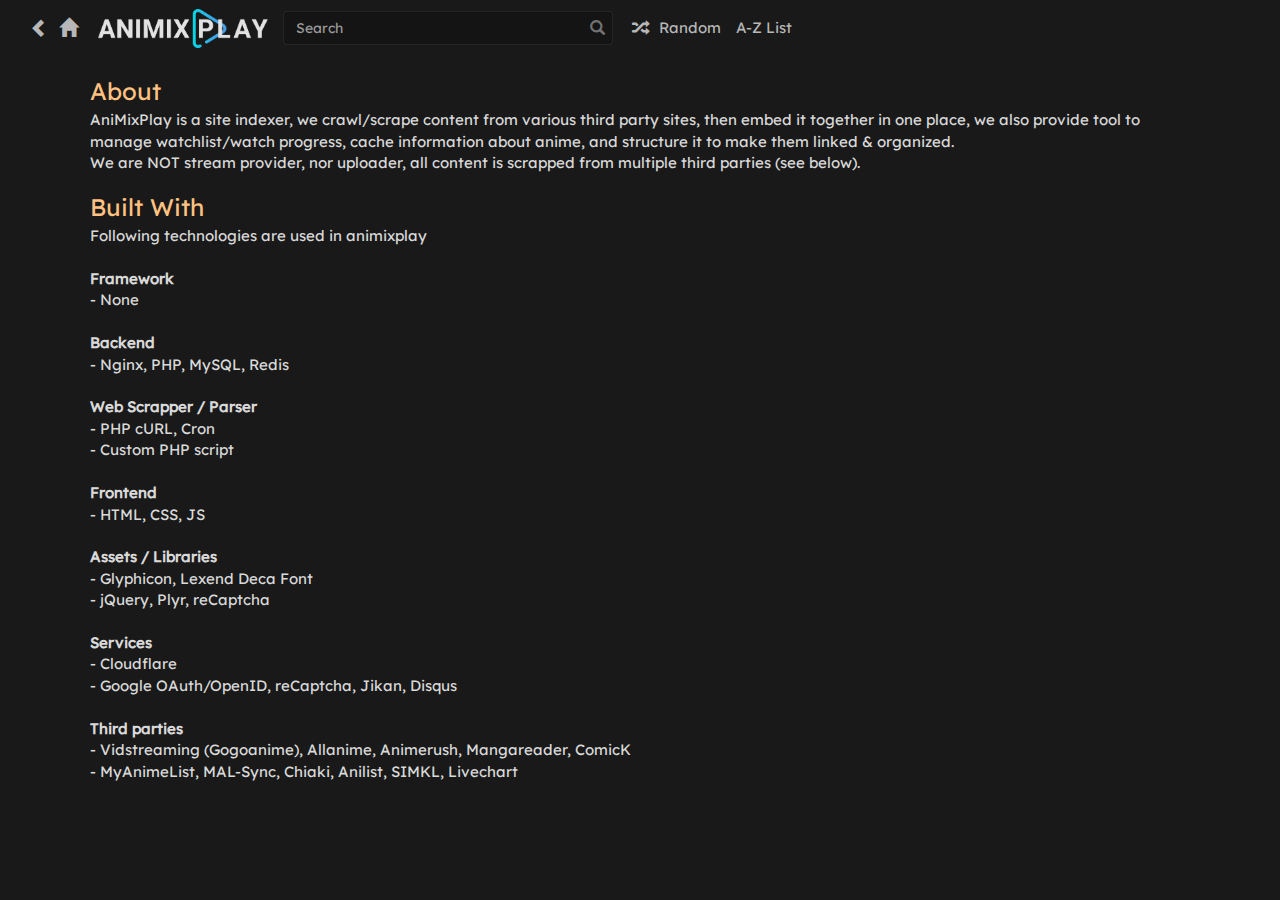
<file: about.html>
<!DOCTYPE html><html>

<head>
<meta charset="UTF-8">
<link rel="stylesheet" href="https://maxcdn.bootstrapcdn.com/bootstrap/3.4.0/css/bootstrap.min.css">
<meta name="mobile-web-app-capable" content="yes">
<meta name="apple-mobile-web-app-capable" content="yes">
<meta name="application-name" content="AniMixPlay">
<meta name="apple-mobile-web-app-title" content="AniMixPlay">
<link rel="apple-touch-icon" href="assets/apple/apple-touch-icon.png" />
<link rel="apple-touch-icon" sizes="120x120" href="assets/apple/apple-touch-icon-120x120.png" />
<meta name="msapplication-starturl" content="/">
<meta name="viewport" content="width=device-width, initial-scale=1, maximum-scale=1.0, shrink-to-fit=no, user-scalable=no">
<meta property="og:image" itemprop="image" content="icon.png">
<meta property="og:title" content="About - AniMixPlay">
<meta http-equiv="X-UA-Compatible" content="IE=edge,chrome=1">
<meta name="theme-color" content="#2b2b2b">
<meta name="referrer" content="no-referrer" />
<meta name="twitter:card" content="summary">
<link rel="icon" href="icon.png">
<link rel="apple-touch-icon" href="icon.png">
<link rel="manifest" href="/assets/s/manifest.json">
<title>About - AniMixPlay</title>
<link rel="stylesheet" href="assets/fonts.min.css">
<link rel="stylesheet" type="text/css" href="assets/style.min.css">
<style>
        p{color:#d9d9d9 !important}h3{margin-bottom: 5px;color:#ffc282}
    </style>
</head>
<body>
<div id="loadcontainer"><div class="loadindicator"></div></div>
<div class="toppart">
<div id="songContent" class="floattopsearch">
<a id="backicon" onclick="window.history.back()"><i class="glyphicon glyphicon-chevron-left"></i></a>
<a id="homeicon" href="index.html"><i class="glyphicon glyphicon-home"></i></a>
<div id="searchbox">
<input type="text" style="display:none">
<input type="password" style="display:none">
<a href="index.html"><img class="webtitle" src="assets/s/logo.png" /></a>
<input class="form-control searchbar" placeholder="Search" id="q" type="search" />
<button id="searchbutton" onClick="dosearchfromplayer()"><i class="glyphicon glyphicon-search"></i></button>
<a class="topmenubtn" title="Random anime" href="anime/38843.html"><i class="glyphicon glyphicon-random"></i> Random</a>
<a class="topmenubtn" title="A-Z List" href="list.html">A-Z List</a>
</div>
</div>
</div>
<div class="middle" style="width: 100%; max-width: 1100px; font-size:15px; padding: 10px;">
<div class="leftside" style="margin-left: -10px;">
<h3>About</h3>
<p>AniMixPlay is a site indexer, we crawl/scrape content from various third party sites, then embed it together in one place, we also provide tool to manage watchlist/watch progress, cache information about anime, and structure it to make them linked & organized.<br>
We are NOT stream provider, nor uploader, all content is scrapped from multiple third parties (see below).</p>
<h3>Built With</h3>
<p>Following technologies are used in animixplay<br>
<br>
<b>Framework</b><br>
- None<br>
<br>
<b>Backend</b><br>
- Nginx, PHP, MySQL, Redis<br>
<br>
<b>Web Scrapper / Parser</b><br>
- PHP cURL, Cron<br>
- Custom PHP script<br>
<br>
<b>Frontend</b><br>
- HTML, CSS, JS<br>
<br>
<b>Assets / Libraries </b><br>
- Glyphicon, Lexend Deca Font<br>
- jQuery, Plyr, reCaptcha<br>
<br>
<b>Services</b><br>
- Cloudflare<br>
- Google OAuth/OpenID, reCaptcha, Jikan, Disqus<br>
<br>
<b>Third parties</b><br>
- Vidstreaming (Gogoanime), Allanime, Animerush, Mangareader, ComicK<br>
- MyAnimeList, MAL-Sync, Chiaki, Anilist, SIMKL, Livechart
</p>
</div>
</div>
<div id="notifiaction"></div>
<script type="text/javascript">
function shownotif(o,n=1700){let t=gID("notifiaction");t.innerHTML=o,t.style.display="block",t.style.animationName="notifin",setTimeout((function(){t.style.animationName="notifout"}),n+400),setTimeout((function(){t.style.display="none"}),n+800)}function dosearchfromplayer(){gID("q").value.length>2?location.href="/?q="+gID("q").value:shownotif("Keyword too short!")}var gID=function(o){return document.getElementById(o)},gClass=function(o){return document.getElementsByClassName(o)};function scrollToTop(o){"scrollBehavior"in document.documentElement.style?window.scrollTo({top:0,behavior:"smooth"}):window.scrollTo(0,0)}window.addEventListener("beforeunload",(function(){gID("loadcontainer").style.display="block"}));
</script>
</body>

</html>
</file>
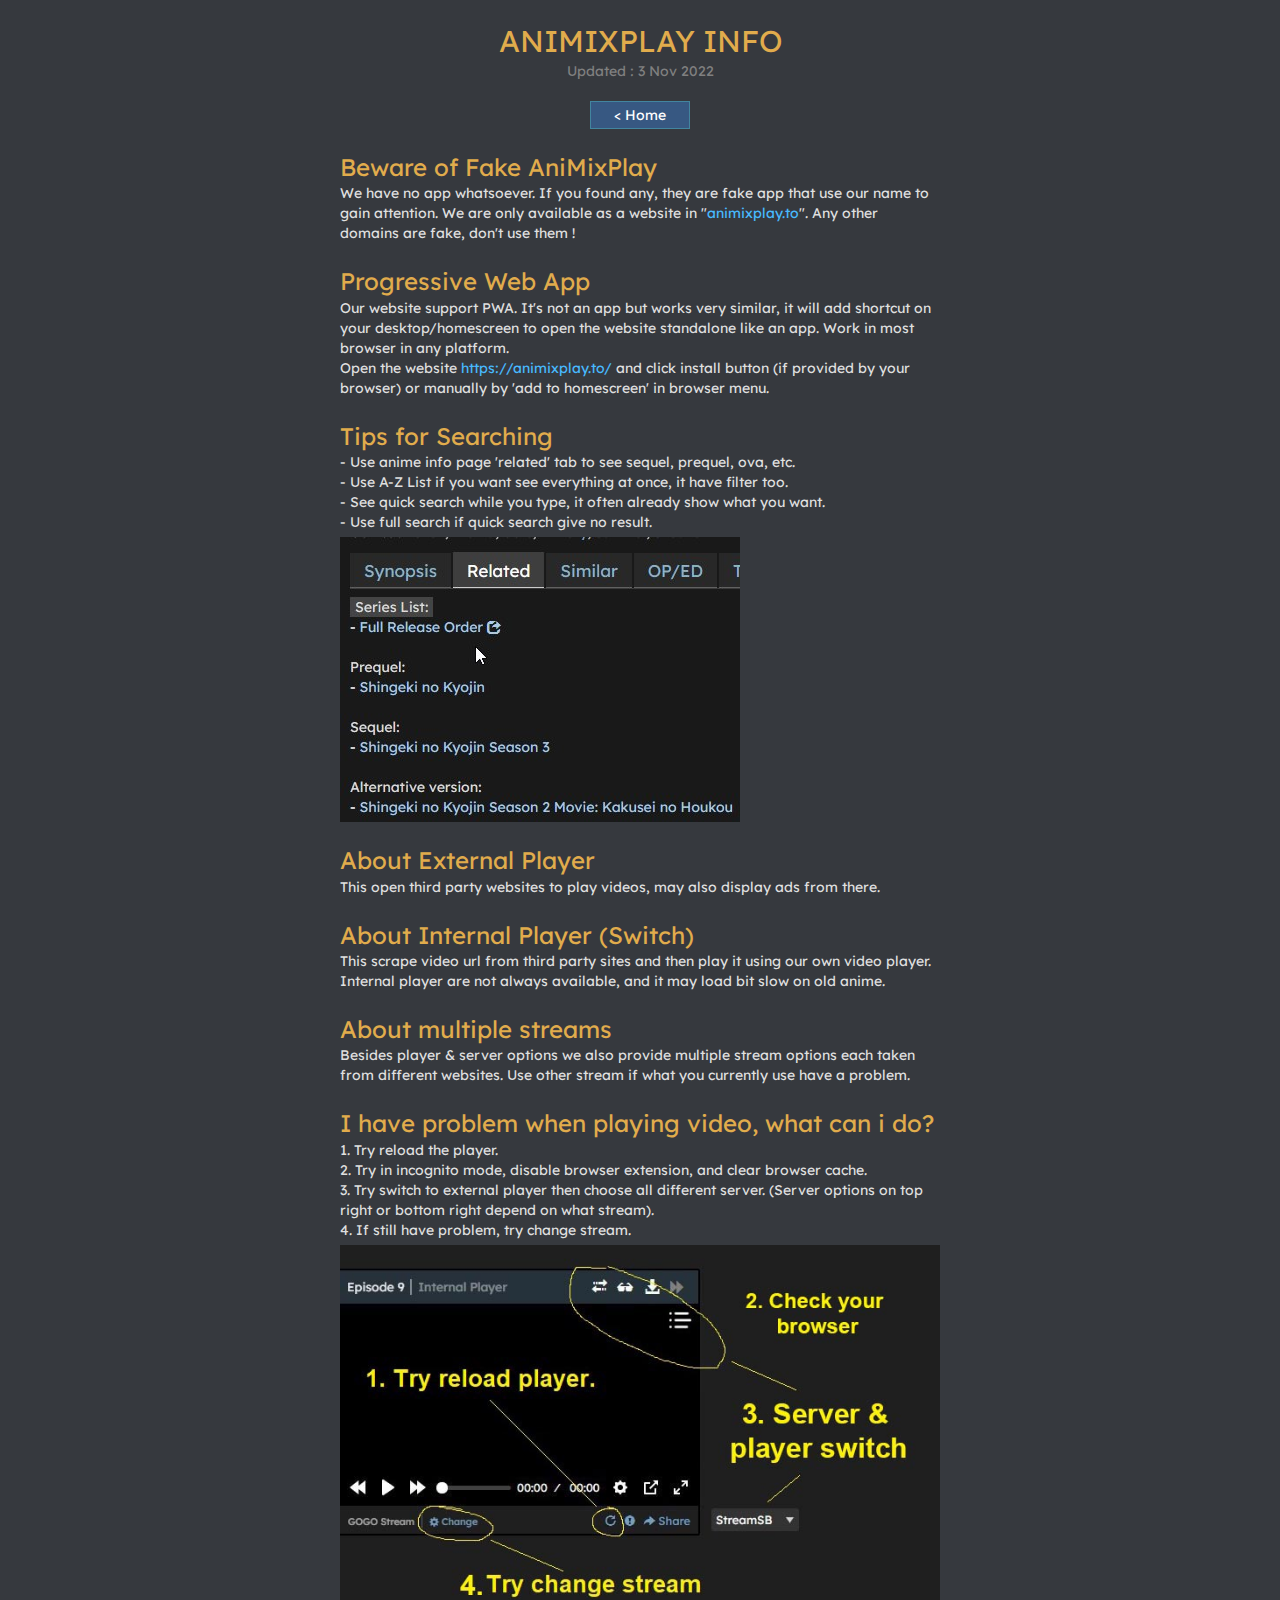
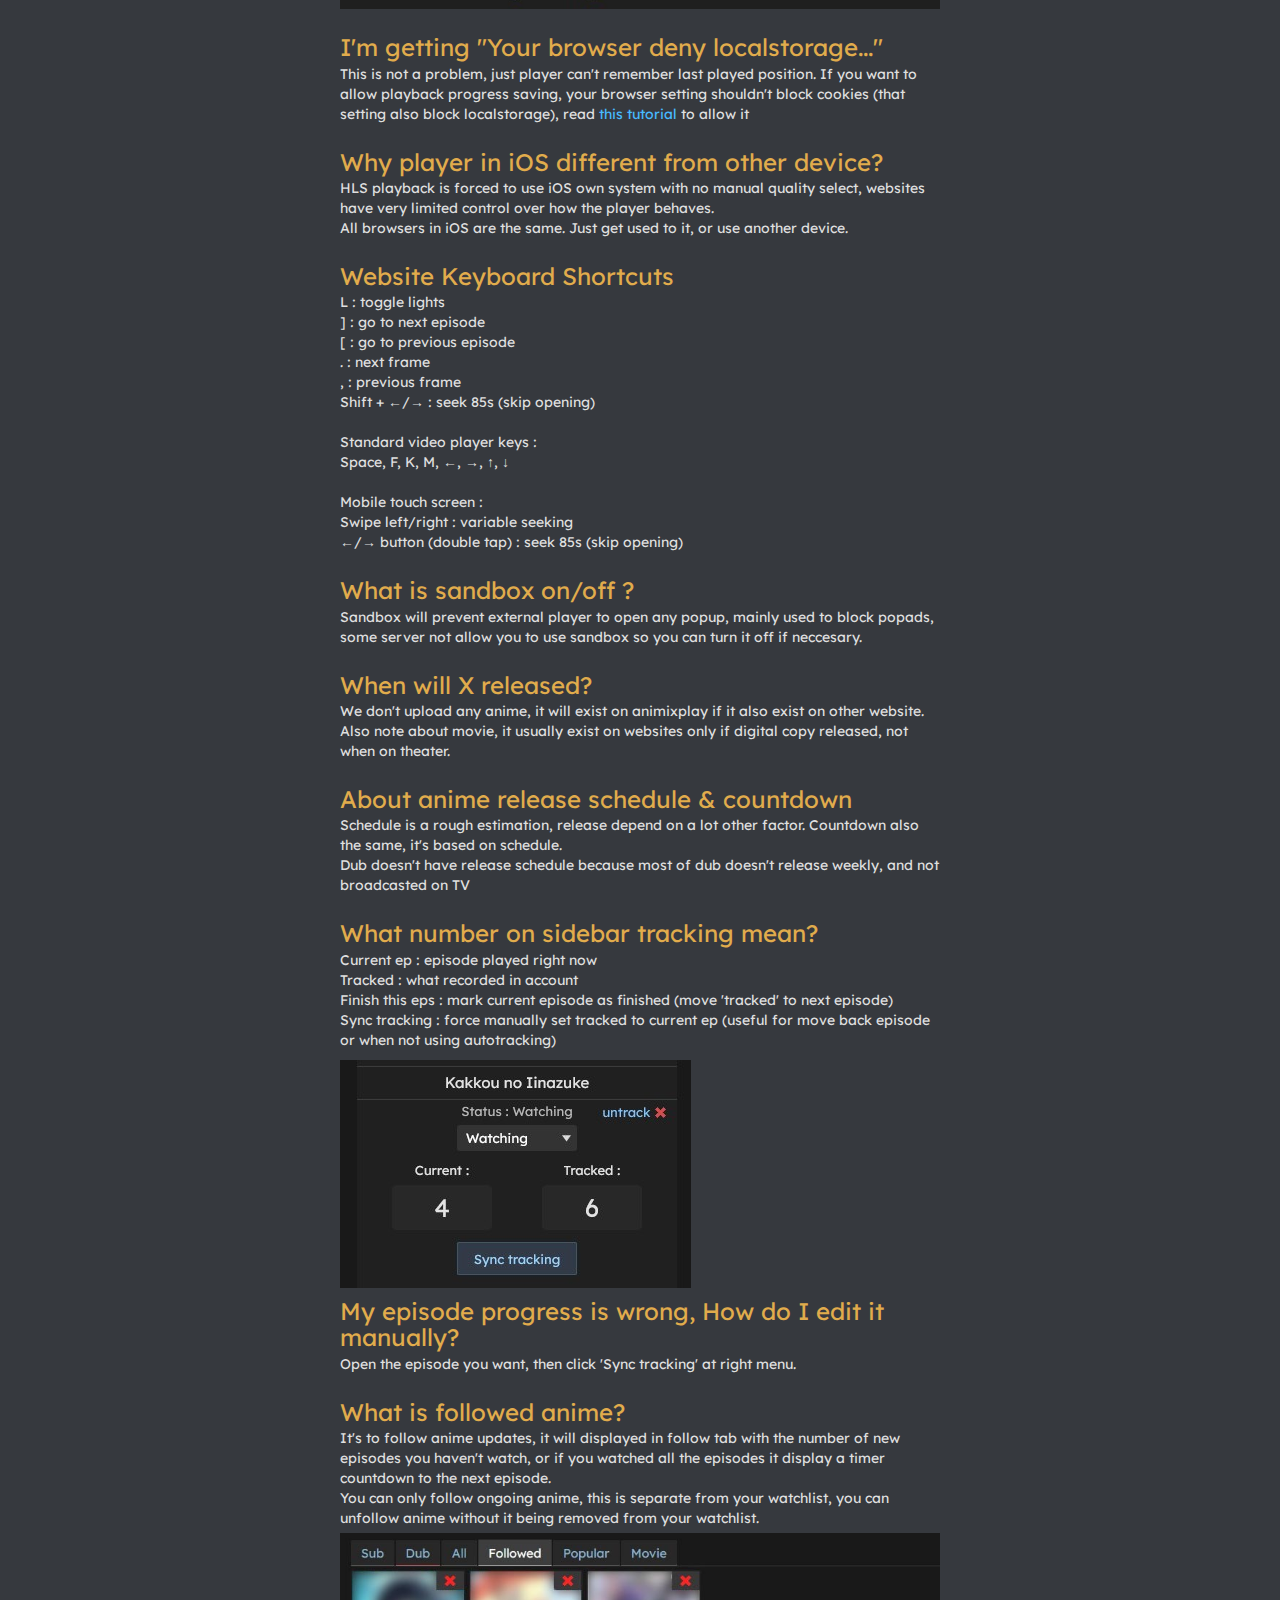
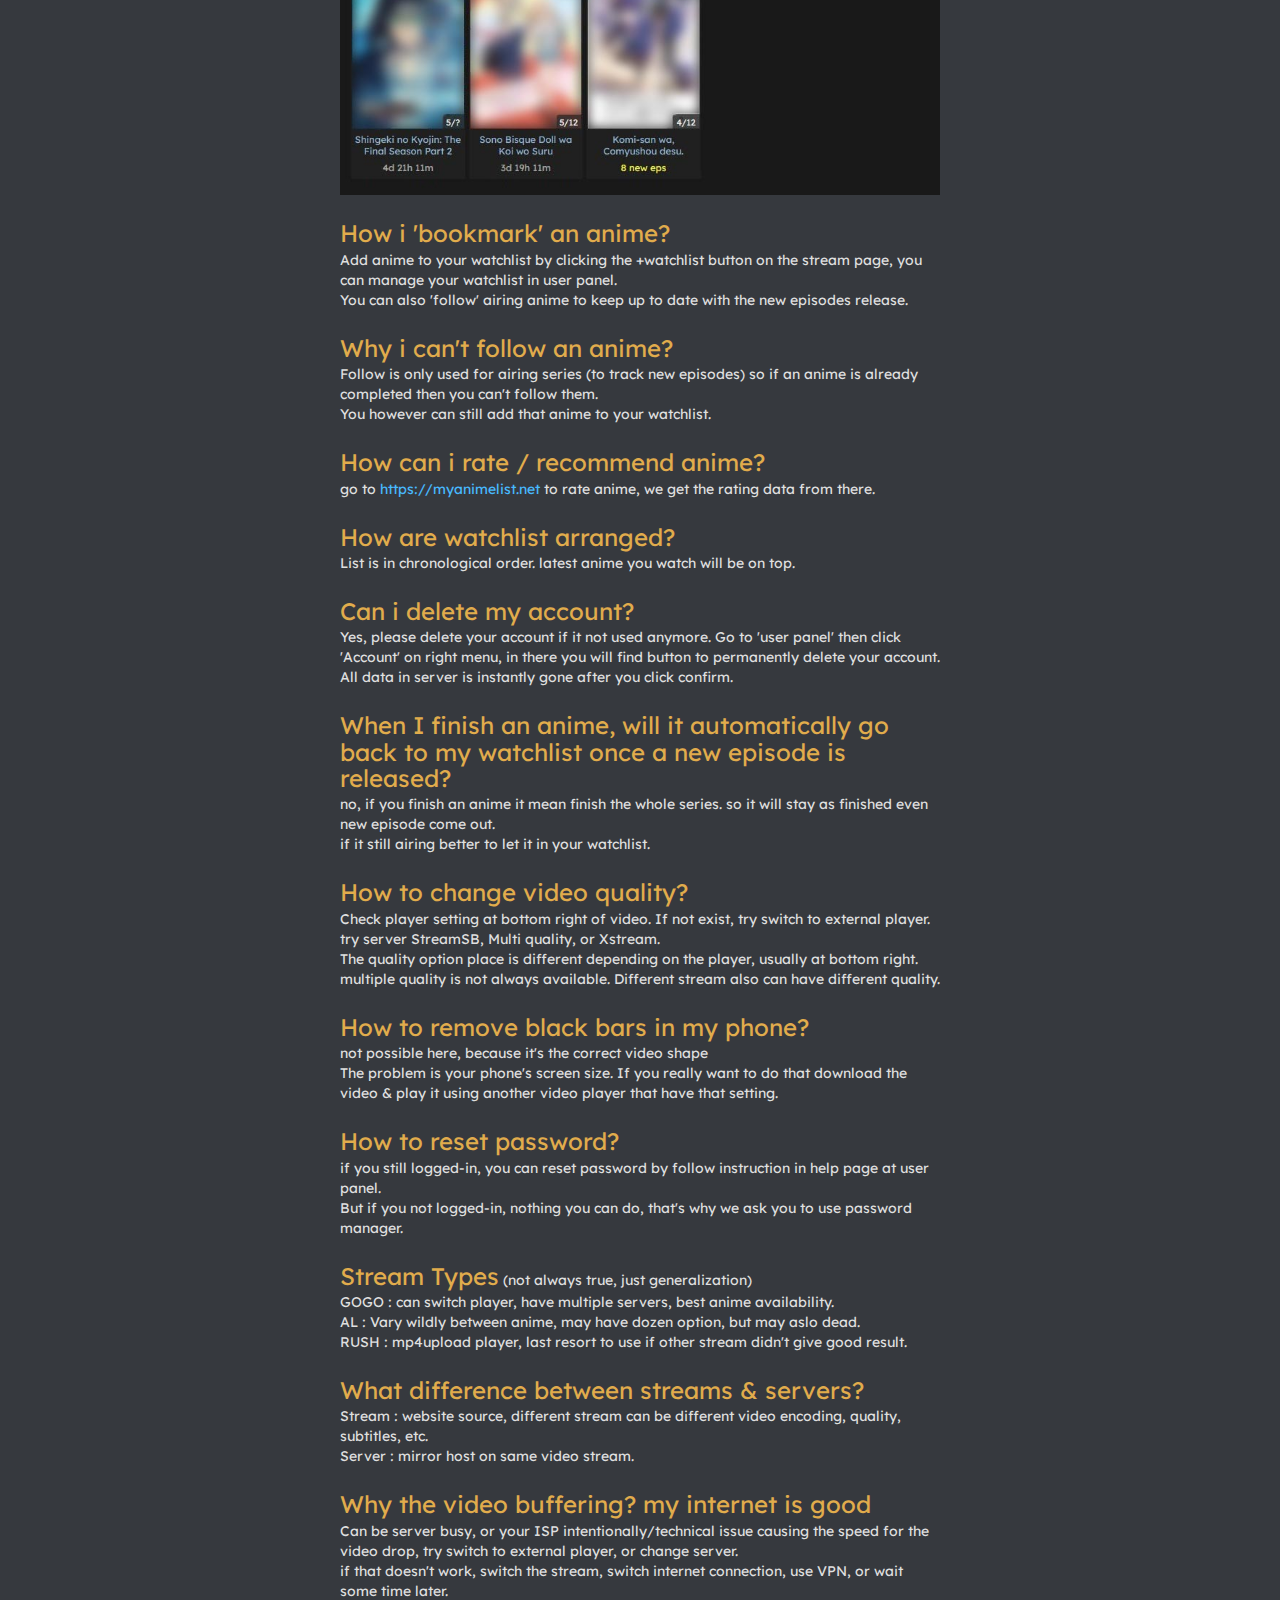
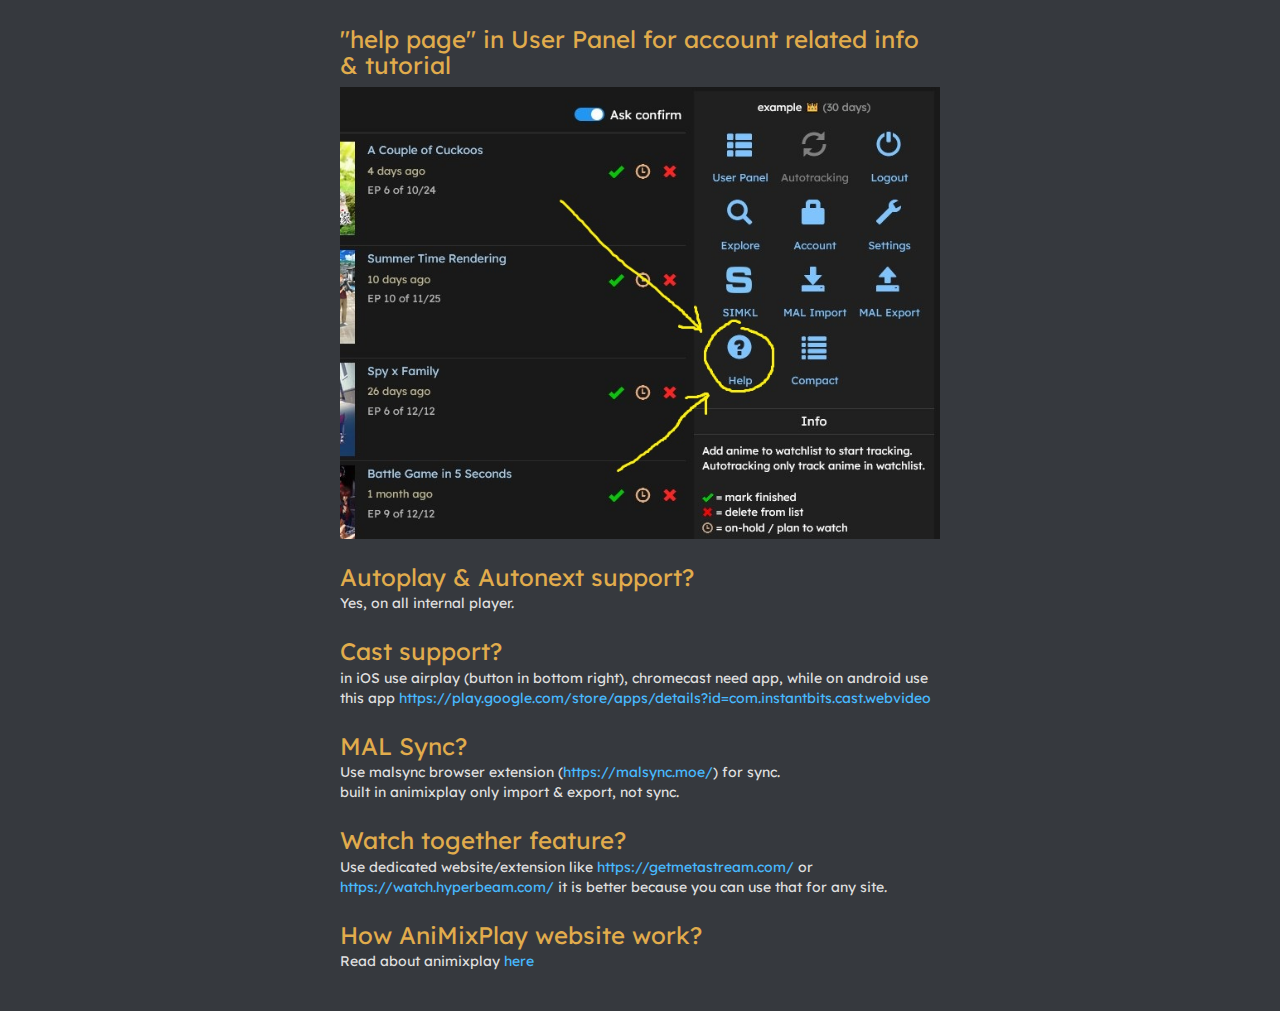
<file: info.html>
<!DOCTYPE html><html lang="en">

<head>
<meta charset="UTF-8">
<link rel="stylesheet" href="https://maxcdn.bootstrapcdn.com/bootstrap/3.4.0/css/bootstrap.min.css">
<meta name="mobile-web-app-capable" content="yes">
<meta name="apple-mobile-web-app-capable" content="yes">
<meta name="application-name" content="AniMixPlay">
<meta name="apple-mobile-web-app-title" content="AniMixPlay">
<meta name="msapplication-starturl" content="/">
<meta name="viewport" content="width=device-width, initial-scale=1.0, maximum-scale=1.0, shrink-to-fit=no, user-scalable=no">
<meta property="og:image" content="icon.png">
<meta property="og:title" content="AniMixPlay - Watch HD Anime for Free">
<meta http-equiv="X-UA-Compatible" content="IE=edge">
<meta name="theme-color" content="#191919">
<meta name="twitter:card" content="summary">
<title>AniMixPlay - Watch HD Anime for Free</title>
<link rel="stylesheet" href="assets/fonts.min.css">
<meta property="og:description" content="Watch Anime for free in HD quality with English subbed or dubbed."><meta name="description" content="Watch Anime for free in HD quality with English subbed or dubbed.">
<style>img{margin-top: 5px;max-width:100%;}a{color: #48baff;text-decoration:none}body{background-color:#36393e;color:white;font-family:'Lexend deca',sans-serif;font-size: 14px;color: #dfdfdf;}h2,h3{color:#e1ac4c;margin-bottom: 3px;margin-top: 25px;}</style>
</head>
<body>
<div style="margin-left: 5px;max-width: 600px;margin: 0 auto;">
<h2 style="text-align:center;">ANIMIXPLAY INFO</h2>
<div style="text-align: center;color: gray;">Updated : 3 Nov 2022</div>
<a href="index.html" style="background-color: #375882;text-align: center;width: 100px;border: 1px solid #42859f;padding: 3px 0;margin: 20px auto;display: block;color: white;">&lt; Home</a>
<h3>Beware of Fake AniMixPlay</h3>
We have no app whatsoever. If you found any, they are fake app that use our name to gain attention. We are only available as a website in "<a href="index.html">animixplay.to</a>". Any other domains are fake, don't use them !
<br><h3 style="display: inline-block;">Progressive Web App</h3><br>
Our website support PWA. It's not an app but works very similar, it will add shortcut on your desktop/homescreen to open the website standalone like an app. Work in most browser in any platform.<br>
Open the website <a href="index.html">https://animixplay.to/</a> and click install button (if provided by your browser) or manually by 'add to homescreen' in browser menu.<br>
<h3>Tips for Searching</h3>
- Use anime info page 'related' tab to see sequel, prequel, ova, etc.<br>
- Use A-Z List if you want see everything at once, it have filter too.<br>
- See quick search while you type, it often already show what you want.<br>
- Use full search if quick search give no result.<br>
<img src="/assets//s/faq/related.jpg" />
<h3 id="aboutstreams">About External Player</h3>
This open third party websites to play videos, may also display ads from there.<br>
<h3>About Internal Player (Switch)</h3>
This scrape video url from third party sites and then play it using our own video player.<br>
Internal player are not always available, and it may load bit slow on old anime.<br>
<h3>About multiple streams</h3>
Besides player & server options we also provide multiple stream options each taken from different websites. Use other stream if what you currently use have a problem.<br>
<h3>I have problem when playing video, what can i do?</h3>
1. Try reload the player.<br>
2. Try in incognito mode, disable browser extension, and clear browser cache.<br>
3. Try switch to external player then choose all different server. (Server options on top right or bottom right depend on what stream).<br>
4. If still have problem, try change stream.<br>
<img src="./assets/s/faq/player.jpg" />
<h3>I'm getting "Your browser deny localstorage..."</h3>
This is not a problem, just player can't remember last played position. If you want to allow playback progress saving, your browser setting shouldn't block cookies (that setting also block localstorage), read <a target="_blank" href="https://www.wikihow.com/Enable-Cookies-and-JavaScript">this tutorial</a> to allow it<br>
<h3>Why player in iOS different from other device?</h3>
HLS playback is forced to use iOS own system with no manual quality select, websites have very limited control over how the player behaves.<br>
All browsers in iOS are the same. Just get used to it, or use another device.<br>
<h3>Website Keyboard Shortcuts</h3>
L : toggle lights<br>
] : go to next episode<br>
[ : go to previous episode<br>
. : next frame<br>
, : previous frame<br>
Shift + ←/→ : seek 85s (skip opening)<br>
<br>
Standard video player keys :<br>
Space, F, K, M, ←, →, ↑, ↓<br>
<br>
Mobile touch screen :<br>
Swipe left/right : variable seeking<br>
←/→ button (double tap) : seek 85s (skip opening)<br>
<h3>What is sandbox on/off ?</h3>
Sandbox will prevent external player to open any popup, mainly used to block popads, some server not allow you to use sandbox so you can turn it off if neccesary.<br>
<h3>When will X released?</h3>
We don't upload any anime, it will exist on animixplay if it also exist on other website. Also note about movie, it usually exist on websites only if digital copy released, not when on theater.<br>
<h3>About anime release schedule & countdown</h3>
Schedule is a rough estimation, release depend on a lot other factor. Countdown also the same, it's based on schedule.<br>
Dub doesn't have release schedule because most of dub doesn't release weekly, and not broadcasted on TV<br>
<h3>What number on sidebar tracking mean?</h3>
Current ep : episode played right now<br>
Tracked : what recorded in account<br>
Finish this eps : mark current episode as finished (move 'tracked' to next episode)<br>
Sync tracking : force manually set tracked to current ep (useful for move back episode or when not using autotracking)<br>
<img src="/assets/s/faq/sidebar.jpg" style="margin: 10px 0 -15px 0;" />
<h3>My episode progress is wrong, How do I edit it manually?</h3>
Open the episode you want, then click 'Sync tracking' at right menu.<br>
<h3>What is followed anime?</h3>
It's to follow anime updates, it will displayed in follow tab with the number of new episodes you haven't watch, or if you watched all the episodes it display a timer countdown to the next episode.<br>
You can only follow ongoing anime, this is separate from your watchlist, you can unfollow anime without it being removed from your watchlist.<br>
<img src="/assets/s/faq/followtab.jpg" />
<h3>How i 'bookmark' an anime?</h3>
Add anime to your watchlist by clicking the +watchlist button on the stream page, you can manage your watchlist in user panel.<br>
You can also 'follow' airing anime to keep up to date with the new episodes release.<br>
<h3>Why i can't follow an anime?</h3>
Follow is only used for airing series (to track new episodes) so if an anime is already completed then you can't follow them.<br>
You however can still add that anime to your watchlist. <br>
<h3>How can i rate / recommend anime?</h3>
go to <a target="_blank" href="https://myanimelist.net/">https://myanimelist.net</a> to rate anime, we get the rating data from there.<br>
<h3>How are watchlist arranged?</h3>
List is in chronological order. latest anime you watch will be on top.<br>
<h3>Can i delete my account?</h3>
Yes, please delete your account if it not used anymore. Go to 'user panel' then click 'Account' on right menu, in there you will find button to permanently delete your account. All data in server is instantly gone after you click confirm.<br>
<h3>When I finish an anime, will it automatically go back to my watchlist once a new episode is released?</h3>
no, if you finish an anime it mean finish the whole series. so it will stay as finished even new episode come out.<br>
if it still airing better to let it in your watchlist.<br>
<h3>How to change video quality?</h3>
Check player setting at bottom right of video. If not exist, try switch to external player. try server StreamSB, Multi quality, or Xstream.<br>
The quality option place is different depending on the player, usually at bottom right.<br>
multiple quality is not always available. Different stream also can have different quality.<br>
<h3>How to remove black bars in my phone?</h3>
not possible here, because it's the correct video shape<br>
The problem is your phone's screen size. If you really want to do that download the video & play it using another video player that have that setting.<br>
<h3>How to reset password?</h3>
if you still logged-in, you can reset password by follow instruction in help page at user panel.<br>
But if you not logged-in, nothing you can do, that's why we ask you to use password manager.<br>
<h3 style="display: inline-block;">Stream Types</h3> (not always true, just generalization)<br>
GOGO : can switch player, have multiple servers, best anime availability.<br>
AL : Vary wildly between anime, may have dozen option, but may aslo dead.<br>
RUSH : mp4upload player, last resort to use if other stream didn't give good result.<br>
<h3>What difference between streams & servers?</h3>
Stream : website source, different stream can be different video encoding, quality, subtitles, etc.<br>
Server : mirror host on same video stream.<br>
<h3>Why the video buffering? my internet is good</h3>
Can be server busy, or your ISP intentionally/technical issue causing the speed for the video drop, try switch to external player, or change server.<br>
if that doesn't work, switch the stream, switch internet connection, use VPN, or wait some time later.<br>
<h3>"help page" in User Panel for account related info & tutorial</h3>
<img src="/assets/s/faq/upanel.jpg" />
<h3>Autoplay & Autonext support?</h3>
Yes, on all internal player.<br>
<h3>Cast support?</h3>
in iOS use airplay (button in bottom right), chromecast need app, while on android use this app <a target="_blank" href="https://play.google.com/store/apps/details?id=com.instantbits.cast.webvideo">https://play.google.com/store/apps/details?id=com.instantbits.cast.webvideo</a><br>
<h3>MAL Sync?</h3>
Use malsync browser extension (<a target="_blank" href="https://malsync.moe/">https://malsync.moe/</a>) for sync.<br>
built in animixplay only import & export, not sync.<br>
<h3>Watch together feature?</h3>
Use dedicated website/extension like <a target="_blank" href="https://getmetastream.com/">https://getmetastream.com/</a> or <a target="_blank" href="https://watch.hyperbeam.com/">https://watch.hyperbeam.com/</a> it is better because you can use that for any site.<br>
<h3>How AniMixPlay website work?</h3>
Read about animixplay <a href="about.html">here</a>
<br><br><br>
</div>
</body>

</html>
</file>
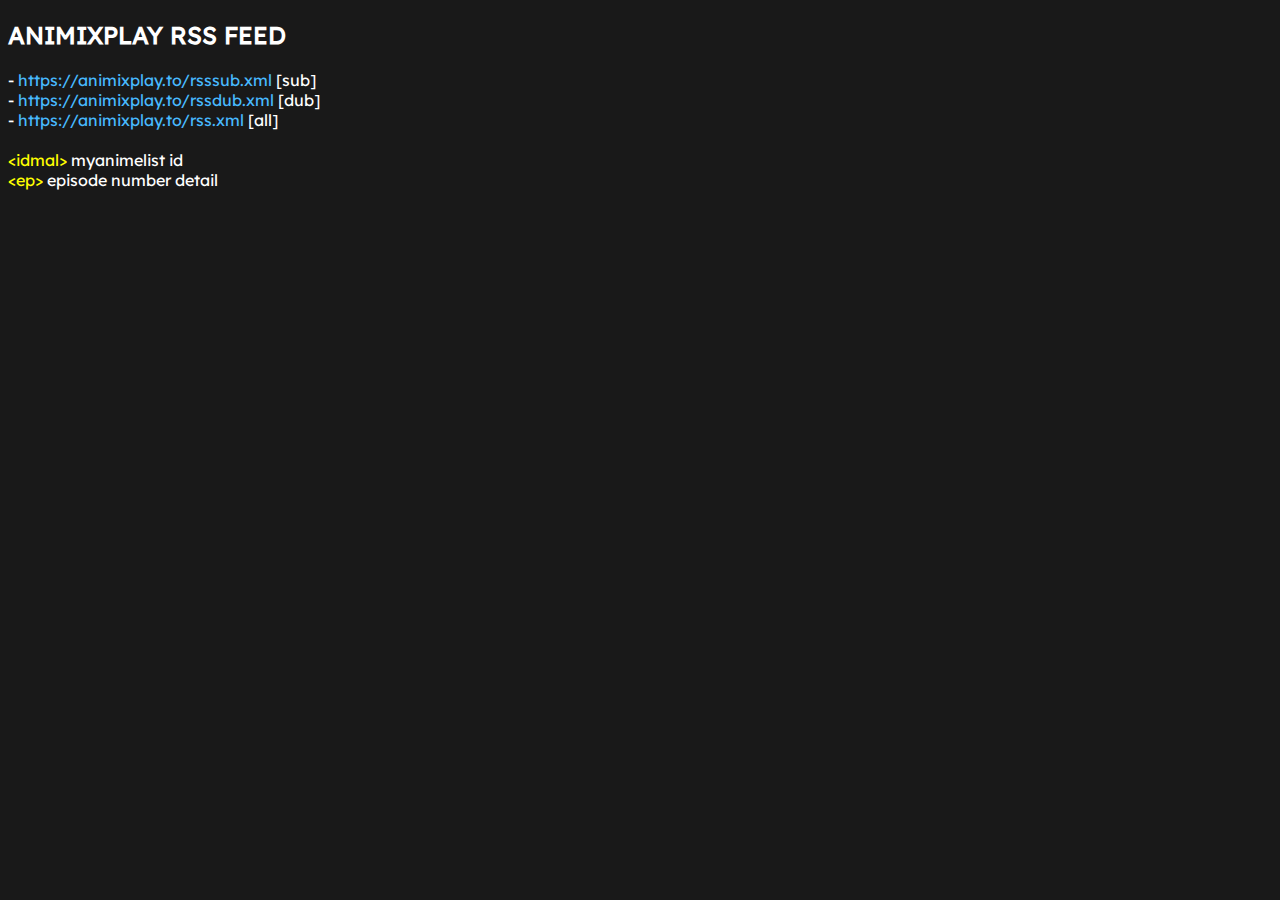
<file: rss.html>
<!DOCTYPE html><html lang="en">

<!-- Mirrored from animixplay.to/rss.html by HTTrack Website Copier/3.x [XR&CO'2014], Sat, 24 Dec 2022 02:04:25 GMT -->
<head>
<meta charset="UTF-8">
<meta name="viewport" content="width=device-width, initial-scale=1.0, maximum-scale=1.0, shrink-to-fit=no, user-scalable=no">
<meta http-equiv="X-UA-Compatible" content="IE=edge">
<meta name="theme-color" content="#191919">
<title>AniMixPlay RSS</title>
<link rel="stylesheet" href="assets/fonts.min.css">
<style>a{color: #48baff;text-decoration:none}body{background-color:rgb(25,25,25);color:white;font-family:'Lexend deca',sans-serif;}</style>
</head>
<body>
<h2>ANIMIXPLAY RSS FEED</h2>
- <a href="rsssub.xml">https://animixplay.to/rsssub.xml</a> [sub]<br>
- <a href="rssdub.xml">https://animixplay.to/rssdub.xml</a> [dub]<br>
- <a href="rss.xml">https://animixplay.to/rss.xml</a> [all]<br>
<br>
<span style="color:yellow">&lt;idmal&gt;</span> myanimelist id<br>
<span style="color:yellow">&lt;ep&gt;</span> episode number detail<br>
</body>

<!-- Mirrored from animixplay.to/rss.html by HTTrack Website Copier/3.x [XR&CO'2014], Sat, 24 Dec 2022 02:04:25 GMT -->
</html>
</file>
<file: assets/fonts.min.css>
@font-face{font-family:'Lexend Deca';font-style:normal;font-weight:400;font-display:swap;src:url('fonts/lexend.woff2') format('woff2'),url('fonts/lexend.woff') format('woff'),url('fonts/lexend.ttf') format('truetype')}@font-face{font-family:'Roboto';font-style:normal;font-weight:400;font-display:swap;src:url('fonts/roboto.woff2') format('woff2'),url('fonts/roboto.woff') format('woff'),url('fonts/roboto.ttf') format('truetype')}@font-face{font-family:"Glyphicons Halflings";src:url('fonts/glyph.woff2') format("woff2"),url('fonts/glyph.woff') format("woff"),url('fonts/glyph.ttf') format('truetype'),url('fonts/glyph.svg') format("svg")}
</file>
<file: assets/style.min.css>
body{margin:0}nav{display:block}a:active,a:hover{outline:0}b{font-weight:700}img{border:0}button,input{color:inherit;font:inherit;margin:0}button{cursor:pointer;overflow:visible;text-transform:none}button[disabled],html input[disabled]{cursor:default}th{padding:0}.glyphicon{position:relative;top:2px;display:inline-block;font-family:"Glyphicons Halflings";font-style:normal;font-weight:400;line-height:1;-webkit-font-smoothing:auto;-moz-osx-font-smoothing:auto}.glyphicon-music:before{content:"\e002"}.glyphicon-search:before{content:"\e003"}.glyphicon-user:before{content:"\e008"}.glyphicon-th:before{content:"\e011"}.glyphicon-th-list:before{content:"\e012"}.glyphicon-ok:before{content:"\e013"}.glyphicon-remove:before{content:"\e014"}.glyphicon-off:before{content:"\e017"}.glyphicon-home:before{content:"\e021"}.glyphicon-time:before{content:"\e023"}.glyphicon-download-alt:before{content:"\e025"}.glyphicon-download:before{content:"\e026"}.glyphicon-list-alt:before{content:"\e032"}.glyphicon-lock:before{content:"\e033"}.glyphicon-flag:before{content:"\e034"}.glyphicon-tag:before{content:"\e041"}.glyphicon-font:before{content:"\e047"}.glyphicon-text-width:before{content:"\e051"}.glyphicon-align-center:before{content:"\e053"}.glyphicon-list:before{content:"\e056"}.glyphicon-share:before{content:"\e066"}.glyphicon-check:before{content:"\e067"}.glyphicon-forward:before{content:"\e075"}.glyphicon-remove-sign:before{content:"\e083"}.glyphicon-ok-sign:before{content:"\e084"}.glyphicon-info-sign:before{content:"\e086"}.glyphicon-share-alt:before{content:"\e095"}.glyphicon-eye-open:before{content:"\e105"}.glyphicon-comment:before{content:"\e111"}.glyphicon-link:before{content:"\e144"}.glyphicon-flash:before{content:"\e162"}.glyphicon-open:before{content:"\e167"}.glyphicon-transfer:before{content:"\e178"}.glyphicon-sd-video:before{content:"\e186"}.glyphicon-hd-video:before{content:"\e187"}.glyphicon-cd:before{content:"\e201"}.glyphicon-king:before{content:"\e211"}.glyphicon-queen:before{content:"\e212"}.glyphicon-apple:before{content:"\f8ff"}.glyphicon-scale:before{content:"\e230"}.glyphicon-text-color:before{content:"\e242"}.glyphicon-text-background:before{content:"\e243"}.glyphicon-menu-down:before{content:"\e259"}*{-webkit-box-sizing:border-box;-moz-box-sizing:border-box;box-sizing:border-box}:after,:before{-webkit-box-sizing:border-box;-moz-box-sizing:border-box;box-sizing:border-box}html{font-size:10px;-webkit-tap-highlight-color:transparent}button,input{font-family:inherit;font-size:inherit;line-height:inherit}a:focus{outline:5px auto -webkit-focus-ring-color;outline-offset:-2px}img{vertical-align:middle}p{margin:0 0 10px}.mark,mark{padding:.2em;background-color:#fcf8e3}ul{margin-top:0;margin-bottom:10px}ul ul{margin-bottom:0}th{text-align:left}label{display:inline-block;max-width:100%;margin-bottom:5px}input[type=search]{-webkit-box-sizing:border-box;-moz-box-sizing:border-box;box-sizing:border-box;-webkit-appearance:none;-moz-appearance:none;appearance:none}input[type=checkbox],input[type=radio]{margin:4px 0 0;line-height:normal}input[type=checkbox][disabled],input[type=radio][disabled]{cursor:not-allowed}input[type=file]{display:block}input[type=range]{display:block;width:100%}input[type=checkbox]:focus,input[type=file]:focus,input[type=radio]:focus{outline:5px auto -webkit-focus-ring-color;outline-offset:-2px}.form-control{display:block;width:100%;height:34px;padding:6px 12px;font-size:14px;line-height:1.42857143}.form-control::-moz-placeholder{color:#999;opacity:1}.form-control:-ms-input-placeholder{color:#999}.form-control::-webkit-input-placeholder{color:#999}.form-control::-ms-expand{background-color:transparent;border:0}.form-control[disabled],.form-control[readonly]{background-color:#eee;opacity:1}.form-control[disabled]{cursor:not-allowed}.btn{display:inline-block;margin-bottom:0;font-weight:400;text-align:center;white-space:nowrap;vertical-align:middle;-ms-touch-action:manipulation;touch-action:manipulation;cursor:pointer;background-image:none;border:1px solid transparent;padding:6px 4px;font-size:14px;line-height:1.42857143;-webkit-user-select:none;-moz-user-select:none;-ms-user-select:none;user-select:none}.btn.active:focus,.btn:active:focus,.btn:focus{outline:0}.btn:focus,.btn:hover{color:#333;text-decoration:none}.btn.active,.btn:active{background-image:none;outline:0;-webkit-box-shadow:inset 0 3px 5px rgba(0,0,0,.125);box-shadow:inset 0 3px 5px rgba(0,0,0,.125)}.btn[disabled]{cursor:not-allowed;opacity:.65;-webkit-box-shadow:none;box-shadow:none}.btn-info{color:#fff;background-color:#5bc0de;border-color:#46b8da}.btn-info:focus{color:#fff;background-color:#31b0d5;border-color:#1b6d85}.btn-info:hover{color:#fff;background-color:#31b0d5;border-color:#269abc}.btn-info.active,.btn-info:active{color:#fff;background-color:#31b0d5;background-image:none;border-color:#269abc}.btn-info.active:focus,.btn-info.active:hover,.btn-info:active:focus,.btn-info:active:hover{color:#fff;background-color:#269abc;border-color:#1b6d85}.btn-info[disabled]:focus,.btn-info[disabled]:hover{background-color:#5bc0de;border-color:#46b8da}.btn-link{font-weight:400;color:#337ab7;border-radius:0}.btn-link,.btn-link.active,.btn-link:active,.btn-link[disabled]{background-color:transparent;-webkit-box-shadow:none;box-shadow:none}.btn-link,.btn-link:active,.btn-link:focus,.btn-link:hover{border-color:transparent}.btn-link:focus,.btn-link:hover{color:#23527c;text-decoration:underline;background-color:transparent}.btn-link[disabled]:focus,.btn-link[disabled]:hover{color:#777;text-decoration:none}.btn-lg{padding:10px 16px;font-size:18px;line-height:1.3333333;border-radius:6px}.btn-sm{padding:5px 10px;font-size:12px;line-height:1.5;border-radius:3px}.btn-block{display:block;width:100%}.btn-block+.btn-block{margin-top:5px}input[type=button].btn-block,input[type=reset].btn-block,input[type=submit].btn-block{width:100%}.open>a{outline:0}[data-toggle=buttons]>.btn input[type=checkbox],[data-toggle=buttons]>.btn input[type=radio]{position:absolute;clip:rect(0,0,0,0);pointer-events:none}.nav{padding-left:0;margin-bottom:0;list-style:none}.nav>li{position:relative;display:block}.nav .open>a,.nav .open>a:focus,.nav .open>a:hover{background-color:#eee;border-color:#337ab7}.nav>li>a>img{max-width:none}.nav-tabs{border-bottom:1px solid #ddd}.nav-tabs>li{float:left}.tab-content>.active{display:block}.label{display:inline;padding:.2em .6em .3em;font-size:75%;font-weight:700;line-height:1;color:#fff;text-align:center;white-space:nowrap;vertical-align:baseline;border-radius:.25em}a.label:focus,a.label:hover{color:#fff;text-decoration:none;cursor:pointer}.label:empty{display:none}.btn .label{position:relative;top:-1px}.nav:after,.nav:before{display:table;content:" "}.nav:after{clear:both}.hidden{display:none!important}.btn-success{color:#fff;background-color:#438643;border-color:#346834}.btn-success.focus,.btn-success:focus{color:#fff;background-color:#449d44;border-color:#255625}.btn-success:hover{color:#fff;background-color:#317031;border-color:#2a5a2a}.btn-success.active,.btn-success:active{color:#fff;background-color:#2c582c;background-image:none;border-color:#204720}.btn-danger{color:#fff;background-color:#d9534f;border-color:#d43f3a}.btn-danger.focus,.btn-danger:focus{color:#fff;background-color:#c9302c;border-color:#761c19}.btn-danger:hover{color:#fff;background-color:#c9302c;border-color:#ac2925}.btn-danger.active,.btn-danger:active{color:#fff;background-color:#c9302c;background-image:none;border-color:#ac2925}.btn-danger.active.focus,.btn-danger.active:focus,.btn-danger.active:hover,.btn-danger:active.focus,.btn-danger:active:focus,.btn-danger:active:hover,.focus{color:#fff;background-color:#ac2925;border-color:#761c19}.btn-danger.disabled.focus,.btn-danger.disabled:focus,.btn-danger.disabled:hover,.btn-danger[disabled].focus,.btn-danger[disabled]:focus,.btn-danger[disabled]:hover,fieldset[disabled] .btn-danger:focus,fieldset[disabled] .btn-danger:hover,fieldset[disabled].btn-danger.focus{background-color:#d9534f;border-color:#d43f3a}.btn-danger .badge{color:#d9534f;background-color:#fff}.btn-primary{color:#fff;background-color:#3d698c;border-color:#28455e}.btn-primary:focus{color:#fff;background-color:#3c709c;border-color:#19405f}.btn-primary:hover{color:#fff;background-color:#26435b;border-color:#1d3346}.btn-primary.active,.btn-primary:active{color:#fff;background-color:#286090;background-image:none;border-color:#204d74}.btn-primary.active:focus,.btn-primary.active:hover,.btn-primary:active:focus,.btn-primary:active:hover{color:#fff;background-color:#1f4260;border-color:#132a3e}a:hover{color:#d9eeff;text-decoration:none}a{background-color:transparent;color:#a7ccea;text-decoration:none}img{image-rendering:-webkit-optimize-contrast}.glyphicon-sunglasses:before{content:"\e240"}.glyphicon-transfer:before{content:"\e178"}.glyphicon-random:before{content:"\e110"}.glyphicon-menu-hamburger:before{content:"\e236"}.glyphicon-menu-up:before{content:"\e260"}.glyphicon-time:before{content:"\e023"}.glyphicon-save:before{content:"\e166"}.glyphicon-arrow-left:before{content:"\e091"}.glyphicon-star:before{content:"\e006"}.glyphicon-wrench:before{content:"\e136"}.glyphicon-subtitles:before{content:"\e188"}.glyphicon-floppy-save:before{content:"\e175"}.glyphicon-question-sign:before{content:"\e085"}.glyphicon-exclamation-sign:before{content:"\e101"}.glyphicon-play:before{content:"\e072"}.glyphicon-chevron-left:before{content:"\e079"}.glyphicon-repeat:before{content:"\e030"}.glyphicon-calendar:before{content:"\e109"}.glyphicon-chevron-right:before{content:"\e080"}.glyphicon-bell:before{content:"\e123"}.glyphicon-plus:before{content:"\002b"}.glyphicon-cog:before{content:"\e019"}.glyphicon-camera:before{content:"\e046"}.glyphicon-refresh:before{content:"\e031"}.glyphicon-pencil:before{content:"\270f"}.glyphicon-fullscreen:before{content:"\e140"}.glyphicon-stats:before{content:"\e185"}.glyphicon-globe:before{content:"\e135"}.glyphicon-bullhorn:before{content:"\e122"}.glyphicon-stats{transform:translateY(-1px)}@keyframes notifin{from{transform:translateY(20px);opacity:0;}to{transform:translateY(0);opacity:1;}}@keyframes notifout{from{transform:translateY(0);opacity:1}to{transform:translateY(-20px);opacity:0}}@keyframes moveout2{from{transform:translateX(-350px)}to{transform:translateX(0)}}@keyframes movein2{from{transform:translateX(0)}to{transform:translateX(-350px)}}@keyframes moveout2mobile{from{transform:translateX(-100%)}to{transform:translateX(0)}}@keyframes movein2mobile{from{transform:translateX(0)}to{transform:translateX(-100%)}}@keyframes moveout2recomend{from{transform:translateX(370px)}to{transform:translateX(0)}}@keyframes movein2recomend{from{transform:translateX(0)}to{transform:translateX(370px)}}@keyframes moveout2mobilerecomend{from{transform:translateX(100%)}to{transform:translateX(0)}}@keyframes movein2mobilerecomend{from{transform:translateX(0)}to{transform:translateX(100%)}}@keyframes lastwatchspawn{from{transform:translateX(0)}to{transform:translateX(45px)}}@keyframes lastwatchout{from{transform:translateX(370px)}to{transform:translateX(45px)}}@keyframes lastwatchin{from{transform:translateX(45px)}to{transform:translateX(370px)}}@keyframes lastwatchoutmobile{from{transform:translateX(100%)}to{transform:translateX(35px)}}@keyframes lastwatchinmobile{from{transform:translateX(35px)}to{transform:translateX(100%)}}@keyframes fadein{from{opacity:0}to{opacity:1}}.spinner{animation:rotator 1.4s linear infinite;margin-top:20px}@keyframes rotator{0%{transform:rotate(0deg)}100%{transform:rotate(270deg)}}.path{stroke-dasharray:187;stroke-dashoffset:0;stroke:#98bfff;transform-origin:center;animation:dash 1.4s ease-in-out infinite}@keyframes dash{0%{stroke-dashoffset:187}50%{stroke-dashoffset:46.75;transform:rotate(135deg)}100%{stroke-dashoffset:187;transform:rotate(450deg)}}@keyframes zoomout{from{transform:scale(.94)}to{transform:scale(1)}}#loadcontainer{position:fixed;top:0;z-index:22;width:100%;overflow:hidden;display:none}#loadcontainer2{margin-top:-2px;overflow:hidden;display:none}.loadindicator{height:2px;background-color:#43caff;position:relative;animation-name:infiniteload;animation-duration:1.5s;animation-iteration-count:infinite;animation-timing-function:linear}@keyframes infiniteload{0%{left:-100%;width:100%}50%{left:40%;width:45%}100%{left:calc(100% + 35%);width:35%}}#homeicon,#homeicon2,#backiconhome,#backicon{float:left;margin-top:5px;cursor:pointer;margin-left:calc(50% - 550px);font-size:19px;margin-right:10px;color:#b7b7b7}#homeicon:hover,#homeicon2:hover,#backiconhome:hover,#backicon:hover{color:white}#homeicon{margin-left:0}#backiconhome{margin-left:calc(50% - 620px)}#personalisttitle{text-align:center;font-size:17px}.topmenubtn{margin-left:5px;margin-right:5px;color:#b7b7b7;padding-top:10px;display:inline;font-size:15px;text-decoration:none;padding-bottom:15px;cursor:pointer}.topmenubtn:hover{color:white}.topmenubtn .glyphicon{margin-right:8px}#q::-webkit-search-cancel-button,#azsearch::-webkit-search-cancel-button{display:none}#q,#azsearch{color:white!important;background-color:rgba(0,0,0,.2)!important;border:1px solid rgba(255,255,255,.08);border-radius:4px;text-transform:capitalize}#q:focus,#azsearch:focus{border-radius:3px}.form-control:focus,.manualEditInput:focus{border:1px solid rgba(73,203,255,.521)!important;outline:0}#epslistplace{margin-top:5px;max-height:140px;margin-bottom:10px;overflow-y:auto;display:none;opacity:.9;gap:4px;grid-template-columns:repeat(auto-fill,minmax(47px,1fr))}#loadmorebtn,.loadmorebtn{grid-column:span 4 / auto}.playbtn{padding:6px 0}#notice{color:rgba(255,255,255,.5);font-size:14px}#flexstreambottom{width:1100px;margin:0 auto;display:flex;transition:all .5s ease-in-out}#belowbox{width:1100px;margin:0 auto;transition:all .5s ease-in-out;display:none;overflow:hidden}#anibottomplace{display:flex}#anicommentplace{margin-top:20px}#streambottomright,#anibottomright{flex:0 315px;padding-left:15px;margin-top:25px;display:none;margin-bottom:20px}#disquscomment,#disquscommentnew{display:none;text-align:center;opacity:.9;width:1100px;margin:25px auto 15px auto;background-color:rgb(35,35,35);padding:5px 15px;border-radius:3px;transition:all .5s ease-in-out}#disquscommentnew{width:unset}#disqus_thread{width:calc(100% - 10px);margin-left:5px}#showcommentbtn{width:280px;height:35px;color:rgba(255,255,255,.9);background-color:rgb(53 61 72);border:1px solid #4b7283;border-radius:3px;font-size:15px;margin:10px;outline:none}.rating{position:absolute;top:0;left:0;background-color:#171717b3;padding:0 5px 2px 7px;font-size:12px;color:white;border-radius:0 0 5px 0}.rating .glyphicon{color:#ffcb00c7}#recomendedlist{margin-right:10px;margin-bottom:15px;padding-top:55px}#recomendedlist .resultimg{height:unset!important;min-height:190px}#gconnectbtn{margin-bottom:0;width:100%;text-align:center}#gconnectbtnimg{cursor:pointer;transition:.2s ease}#gconnectbtnimg:hover{box-shadow:0 0 3px 2px rgba(66,133,244,.3)}#moreinfobtn{float:right;margin-top:17px;margin-right:20px;background-color:#252729;padding:5px 10px;font-size:12px;cursor:pointer;border-radius:3px}.loadmoresearch,.loadmoresearch2,.recomendedtitle{height:25px;background-color:transparent;border:none;border-bottom:1px solid #ffffff45;width:calc(100% - 30px);margin-left:20px;margin-bottom:20px;cursor:default;color:rgba(255,255,255,.9);text-align:center}.loadsearchbtn{background-color:#303539;padding:1px 10px;margin-left:20px;cursor:pointer}#featuredgenre{display:inline-block;max-width:calc(100% - 175px);white-space:nowrap;text-overflow:ellipsis;overflow:hidden;font-size:12px;color:#a5a5a5}#featuredcard{margin-left:20px;margin-right:10px;padding:10px 15px;font-size:14px;background-color:rgb(30,30,30);color:rgba(255,255,255,.78);margin-bottom:10px;height:160px}#featuredbg{width:100%;margin-top:-50%;filter:blur(15px);-webkit-filter:blur(15px);opacity:.2}#featuredbgcont{height:160px;overflow:hidden;margin:-10px -15px -160px -15px;animation:fadein .3s}#featuredcont{position:relative;z-index:1;height:140px;margin-top:10px;animation:fadein .3s}#featuredimg{height:160px;min-width:110px;float:left;margin:-10px 10px 0 -15px}#featuredtitle{font-size:20px;overflow:hidden;text-overflow:ellipsis;white-space:nowrap}#featuredtext{margin:12px 0;height:58px;overflow:hidden;color:#a5a5a5;font-size:13px}#featuredNext,#featuredBack{float:right;margin-right:15px;color:#7893aa;cursor:pointer}#announcement{margin-left:20px;height:48px;margin-right:10px;padding:10px 15px 0 15px;font-size:13px;background-color:rgb(30,30,30);overflow-y:hidden;color:rgba(255,255,255,.5);transition:height .5s ease}#sharebtn,#openreport,#syncbtn,#screenshotbtn,#widescreenbtn{float:right;cursor:pointer;font-size:12px;color:#74a4cc;display:none;margin-top:3px;margin-right:10px}#serverlabel{float:right;margin-right:5px;font-size:13px;margin-top:2px;border-left:1px solid #5b5b5b;padding-left:5px;display:none}#reloadbtn,#sandboxbtn{float:right;cursor:pointer;margin-right:10px;display:none;color:#79abd5;font-size:12px;margin-top:3px}#screenshotbtn,#widescreenbtn{display:block;font-size:15px;margin-top:1px}#castbtn{float:right;cursor:pointer;color:#6e96b7;margin:2px 10px 0 0}#sharebtn{color:#76a2c6;font-size:13px}#sharebtn:hover,#openreport:hover,#syncbtn:hover,#sandboxbtn:hover,#reloadbtn:hover,#showrecomendbtn:hover,#screenshotbtn:hover,#widescreenbtn:hover,#castbtn:hover{color:#7fc4fd}#sesonaltmp,#populartmp,#recenttmp,#movietmp,#generaltmp,#nowtime{display:none}#loadmorelist{cursor:pointer;margin-left:calc(50% - 105px);width:200px;text-align:center;background-color:#24282f;padding:5px;margin-top:30px;color:#99d4ff;border:1px solid #444e5b;border-radius:4px}#legendall{margin-left:20px;font-size:14px;color:#eea885;margin-top:20px}#legendtitle{border-bottom:1px solid #826759;margin-bottom:10px;font-size:20px}#noticerecent{font-size:13px;color:rgba(255,255,255,.5);margin-left:5%;margin-bottom:-10px}#updatebtn{display:none;cursor:pointer}#updatebtn .glyphicon{margin-left:3px}.genretitle{margin:0 10px 15px 21px;font-size:20px;text-align:center;background:rgb(34,34,34);padding:5px 0}.epsavailable{float:right;flex:1;font-size:13px;text-align:right;color:rgba(255,255,255,.7)}.epsavailable a{color:rgba(105,198,220,.5)}.epsavailable a:hover{color:rgba(164,238,255,.562)}#playercountdown{color:yellow;white-space:nowrap}.changelogdate{background-color:rgba(71,140,201,.4);padding:3px}.quickresult{background-color:rgb(25,25,25);padding:7px 10px;margin-bottom:18px;display:grid;gap:5px;border:1px solid #313131;color:rgba(255,255,255,.9);border-radius:0 0 3px 3px;overflow:hidden}.similarlist{padding:3px;display:block}.similarlist img{margin-right:10px;width:50px}#resultAlt .name,#result1 .name{text-align:center;white-space:normal;-webkit-line-clamp:6}.quicksearchcontainer{display:none;position:fixed;width:100%;z-index:10;margin-top:1px}#resultplace .quickresult{background-color:transparent;border:none;padding:0 20px;gap:7px}.leftside{min-height:500px}.quickresult li{height:100%}.quickresult .details{text-align:left;margin-left:65px}.quickresult .name{font-size:14px}.quickresult .searchimg{float:left;width:55px}.name a{color:#95b6d0}.name{color:#95b6d0}.quickresult li:hover{background-color:#202020}.qresulthover{background-color:#262626!important}#reportform .quickresult{background-color:transparent;border:none;padding:5px}#reportform .quickresult li:hover{background-color:transparent}#clearbtn{background-color:#642a24;color:#ffdfbd;border:1px solid #733d3d}#fullresultbtn{padding:7px 10px 0 10px;background-color:rgb(25,25,25);color:#aff0ff;border-left:1px solid #313131;border-right:1px solid #313131;display:grid;grid-template-columns:repeat(auto-fill,minmax(60px,1fr));gap:2px}#fullresultbtn a{cursor:pointer;background-color:#212324;margin-bottom:5px;font-size:13px;text-align:center;padding:2px 0;color:#8aadca}#fullresultbtn a:hover{color:#aadaff}.eprecgrid{margin:0 15px 15px 0;display:grid;grid-template-columns:repeat(auto-fill,minmax(34px,1fr));gap:3px;font-size:14px;text-align:center}.eprecgrid a{background-color:#242728;border:1px solid transparent}.resultcontainer{margin:0 auto;max-width:750px;box-shadow:0 0 80px 10px}.sanimepage{max-width:610px;box-shadow:0 0 100px 30px}.sanimepage #fullresultbtn{border:none;padding:7px 0 0 10px;border-right:1px solid #313131;border-left:1px solid #313131}.sotherpage{max-width:670px}.sotherpage #fullresultbtn{padding:5px 0 3px 10px;border:1px solid #3c3c3c;border-radius:3px}.absolutee{position:absolute}.plyr__control--overlaid{border-radius:3px}.plyr{height:100%!important}.plyr__menu__container{border-radius:2px}.plyr__time+.plyr__time{display:block}.tooltiptext{visibility:hidden;width:90px;background-color:rgb(51 51 51);color:#fff;text-align:center;padding:5px 0;border-radius:4px;bottom:27px;left:50%;margin-left:-45px;position:absolute;z-index:20;font-family:'Lexend deca',sans-serif;font-size:14px}.subtextmenuicon{font-size:13px;font-family:'Lexend deca',sans-serif;margin-left:2px}#nextbtn .tooltiptext{left:-16px}#nextbtn,.dlbutton,.proxybtn,.autoplaybutton,.lightbtn{cursor:pointer}.autoplaybutton:hover .tooltiptext{visibility:visible}.proxybtn:hover .tooltiptext{visibility:visible}.dlbutton:hover .tooltiptext{visibility:visible}#nextbtn:hover .tooltiptext{visibility:visible}.lightbtn:hover .tooltiptext{visibility:visible}#menumobilebtn,#menumobilebtn2,#showsearchbtn,#recomendedclosebtn{float:right;margin-right:15px;padding:3px 6px 0 6px;background-color:transparent;color:#96bdd9;display:none;border:none;font-size:20px;margin-bottom:-5px;margin-top:-2px;outline:none;border-radius:3px}#recomendedclosebtn{display:block;float:left;margin:15px 0 0 20px}#menumobilebtn2{display:block;margin-top:-35px;margin-right:calc(50% - 550px);font-size:22px}.chacedinfo{float:right;padding-right:3%;color:rgba(255,150,100,.7);font-size:13px}.searchbar{max-width:330px;display:inline}#loadingtext{font-size:20px;display:none;text-align:center}#animeinfobottom{display:none;float:left;font-size:13px;margin-left:8px;padding-left:8px;border-left:1px solid #4f4f4f}#animebtn2{background-color:#2f2f2f;padding:1px 7px;border:1px solid #4c4c4c;border-radius:3px}#userconfirmcheck{float:right;margin-right:10px;margin-top:18px;font-size:15px}.searchresult,.items{display:grid;grid-template-columns:repeat(auto-fill,minmax(140px,1fr));margin-left:-20px;gap:5px;margin-right:10px;margin-top:-10px}.compactitem a{margin-right:5px;margin-left:3px;display:inline-block;max-width:calc(100% - 70px)}.compactitem i{cursor:pointer;float:left;margin-right:5px}.compactitem{margin-left:20px;margin-right:90px}.timeCompact{float:right;margin-top:-23px;font-size:14px;margin-right:15px}.allitem a{margin-right:5px;max-width:calc(100% - 50px);text-overflow:ellipsis;overflow:hidden;white-space:nowrap;float:left}.allitem,.compactitem{color:gray}#alphabetical{display:grid;grid-template-columns:repeat(auto-fill,minmax(54px,1fr));margin-left:15px;margin-bottom:10px}#alphabetical button{color:white;background-color:#2f2f2f;border:none;margin:3px;outline:none}#alphabetical button[disabled]{background-color:#32531b}#playeroverlay{position:absolute;z-index:99;font-size:90px;padding-left:10px;width:100%;-webkit-text-stroke:1px #595959;opacity:.7;display:none;text-align:right}.searchresult li,.items li{background-color:#222;border:2px solid #0000;position:relative;animation:zoomout .3s}#pwaContainer{display:none;height:50px;background-color:#283538;margin:10px;margin-left:20px;font-size:14px;padding:15px}#pwaButton{padding:5px 15px 5px 15px;border-radius:2px;float:right;margin-top:-7px;display:block}#userlistcontainer{margin-left:22px;display:grid;grid-template-columns:repeat(auto-fill,minmax(350px,1fr));margin-top:-5px}.flexuserlist{display:flex;margin-bottom:5px;border-bottom:1px solid #2d2d2d;margin-right:10px;padding-bottom:5px;min-height:110px}.imguserlist{flex:0 0 95px}.detailuserlist{flex:1;margin-bottom:10px}.imgusr{width:80px}.titleuserlist{font-size:14px;margin-bottom:5px}.watchprogress{margin-top:5px;font-size:13px;color:#b0b0b0!important}.recflexlist .watchprogress{font-size:12px}.latestep{display:none}.listviewcount{color:#ffe57e;font-size:13px;margin:-5px 0}.infouserlist{font-size:13px;margin-right:15px;margin-bottom:5px;color:#bbb490}.usercontrol2{float:right}#extracontainer .reclistcontainer{white-space:nowrap;overflow:hidden;text-overflow:ellipsis;padding-right:10px}#extracontainer img{vertical-align:unset!important}#extracontainer a{margin-left:5px}#showExternalBtn{color:#999;background-color:#222;border:none;margin-left:18px;padding:5px;margin-top:10px;width:calc(100% - 25px);border-radius:4px}#loadStatus{text-align:center;margin-top:10px;display:none}.recflexlist{display:flex;margin-bottom:5px;margin-right:10px;min-height:100px}.recflexlist .imguserlist{flex:0 0 85px}.recflexlist .imgusr{width:75px}.reclistcontainer{margin:-13px -5px 10px 20px}.reclisttitle{font-size:14px;margin-bottom:5px}.reclisttitle a{color:#95b6d0}.reclisttitle a:hover{color:#9ccaee}.reclistplay{background-color:#252a32;border:none;color:#99d4ff;padding:2px 10px;border-radius:2px;cursor:pointer}.searchresult li:hover,.items li:hover{background-color:#ffffff1a;transform:scale(.97)}.quickresult li{cursor:pointer}.quickresult .infotext{font-size:12px!important;padding-left:0}.quickresult .name{padding:5px 0 0 0;-webkit-line-clamp:8;margin-top:0}.noresultnotif{margin-left:40px;font-size:13px;opacity:.5}.questionFAQ{padding:20px 20px 0 20px;color:#eec57b;font-size:19px}.answerFAQ{padding:0 20px 0 20px;font-size:14px}.subpartFAQ{border-bottom:1px solid gray;margin:20px 20px 0 20px;text-align:center}.subpanelmenu{text-align:center;margin-bottom:24px;border-bottom:1px solid #626262;border-top:1px solid #626262;padding:5px 0;margin-top:5px}.dubtag{color:#f18585}.name{padding-left:2px;padding-right:2px;padding-top:2px;margin-top:5px;line-height:16px;font-size:13px;text-overflow:ellipsis;display:-webkit-box;-webkit-line-clamp:2;-webkit-box-orient:vertical;overflow:hidden}.resultimg{width:100%;max-width:160px;background-color:#333333;height:217px}.resultimg2{width:100%;background-color:#333333;min-height:150px;max-width:160px;border-radius:2px}.quickresult .resultimg2{min-height:unset}#bottommsg{margin-left:20px}#password{margin-bottom:5px}#gsignsection{display:none}.signinhome{margin-bottom:10px}.gsignin{margin-bottom:0;margin-left:calc(50% - 60px);opacity:.9;margin-top:-7px}.form-check-label,.form-check-input{cursor:pointer;font-weight:normal!important;margin-left:3px;margin-bottom:5px}.genresgrid .form-check-label:hover{background-color:#7fcfff3b;padding-left:5px;padding-right:10px;margin-left:-2px}.form-check-input:checked + .form-check-label{background-color:#7fcfff3b;padding-left:5px;padding-right:10px}.subtitleright{text-align:center;font-size:15px;margin:-10px;margin-bottom:-10px;padding:4px;margin-bottom:10px;border-top:1px solid #3c3c3c;border-bottom:1px solid #3c3c3c}.rightcard input[type="checkbox"]{margin:3px 0 -3px;float:left}#searchimg{flex:0 0 25px}#details{flex:1}.details{text-align:center}#flexcontainer{display:flex;min-width:50px;margin-top:20px}#genreplace{height:205px;opacity:.85;visibility:hidden;transition:height .5s ease}.genresgrid .form-check-input{opacity:.8}#ongoingplace{height:830px;min-height:830px;overflow-y:hidden;transition:height 1.2s ease;opacity:.9}.topanimeli{list-style-type:none}.topanimea{display:flex;flex-direction:row;justify-content:flex-start;align-items:flex-start;margin-bottom:7px}.topanimea:hover{background-color:#ffffff0d;border-color:#5b5b5b}.topanimeimg{width:56px;min-height:75px;margin-right:10px;border-radius:2px}.topanimename{font-size:13px;margin-bottom:3px;text-overflow:ellipsis;overflow:hidden;display:-webkit-box;-webkit-line-clamp:2;-webkit-box-orient:vertical}.topanimenumber{font-size:13px;margin-left:3px;color:#555}.topanimerating{margin-right:7px}.topanimerating i{color:#dbc137d1}.topanimeuser{padding-right:10px}.topanimestats{margin-left:3px;color:#aaa;display:flex;flex-direction:row;align-items:baseline;justify-content:flex-start;font-size:12px}.flexrightcard{display:flex;overflow-y:hidden;margin-bottom:5px}.halfleft2{flex:0 0 50%}.halfright{flex:1}.leftside{flex:0 0 1000px;margin-left:-20px;transition:.5s}#changepasscontainer{font-size:12px}.rightside{flex:1;font-size:13px;max-width:290px;animation-fill-mode:forwards;animation-duration:.4s;animation-timing-function:ease;overscroll-behavior:none;scrollbar-width:thin}.playersidebar{position:fixed;top:49px;z-index:9;padding:15px;font-size:13px;height:calc(100% - 47px);width:350px;margin-left:100%;color:white;overflow-y:auto;animation-fill-mode:forwards;animation-duration:.4s;animation-timing-function:ease}#opensidebarbtn{position:fixed;right:0;top:250px;padding:40px 5px;background-color:#202020;color:#6e96b7;cursor:pointer;display:none}#topmid{display:none;margin-bottom:-50px;margin-top:17px;margin-left:auto;margin-right:auto;max-width:100%;overflow:hidden;width:1100px;background-color:rgb(34,34,34);border-radius:4px;padding:6px;transition:all .5s ease-in-out}#topmidcont,#streambrcont{text-align:center;clear:both}#playerleftsidebar{position:fixed;top:0;z-index:21;background-color:rgb(25,25,25);font-size:14px;height:100%;width:370px;right:100%;color:white;animation-fill-mode:forwards;animation-duration:.4s;animation-timing-function:ease;overflow-y:auto;overscroll-behavior:none;scrollbar-width:thin;border-right:1px solid #2f2f2f}.rightcard:last-child{border-radius:0 0 4px 4px}.righttitle{background-color:rgb(60,69,80);text-align:center;padding:5px;margin:-10px;margin-bottom:-10px;margin-bottom:5px;position:absolute;width:288px;font-size:16px}body::-webkit-scrollbar,#playerleftsidebar::-webkit-scrollbar,#epslistplace::-webkit-scrollbar{width:10px;height:100%;background-color:transparent}body::-webkit-scrollbar-thumb,#playerleftsidebar::-webkit-scrollbar-thumb,#epslistplace::-webkit-scrollbar-thumb{background:rgba(255,255,255,.05)}.rightcard,.rightcardCenter{padding:10px;background-color:rgb(32,32,32);overflow-y:auto}.rightcardCenter{text-align:center}.rightcard ul{margin-bottom:-5px}.changelog{max-height:300px}.playbutton,.playbuttonextra{padding:4px;font-size:15px}.playbutton:disabled,.playbutton[disabled],.playbuttonextra:disabled,.playbuttonextra[disabled]{background-color:#4d7944!important;border-color:#244a1c}#manualTrackingCard{display:none;color:rgb(227,227,227);padding-bottom:15px}#infocard{color:rgb(227,227,227)}#progressnumber,#tracknumber{margin:5px 25px 0 25px;padding:5px;background-color:#282828;font-size:25px}.floattopsearch{position:fixed;background-color:rgb(25,25,25);top:0;width:100%;padding:10px;z-index:19;left:0}#playertopmenu{position:absolute;background:rgb(25,25,25)}#coverlight{position:fixed;width:100%;height:100%;z-index:21;display:none;background-color:rgba(0,0,0,.95)}#playercontainer{height:619px;width:100%;margin-bottom:5px;display:none;position:relative}#player1,#player2{display:none;background-color:rgb(5,5,5)}ul{list-style-type:none}table{border-collapse:collapse;border-spacing:0;color:white;margin-top:10px}body{font-size:17px;line-height:1.42857143;background-color:rgb(25,25,25);font-family:'Lexend deca',sans-serif;overscroll-behavior:none}textarea{color:white;font-family:'Lexend deca',sans-serif}html{scroll-behavior:smooth;overscroll-behavior:none;scrollbar-color:rgba(255,255,255,.1) rgba(0,0,0,.1);scrollbar-width:thin}#error{color:#ff8585;display:block;text-align:center}.toppart{background-color:transparent;padding-top:48px}#lastwatch{display:none;position:fixed;bottom:10px;right:calc(100% + 10px);padding:10px;background-color:#232323;border:1px solid #404040;color:#d9d9d9;max-width:calc(100% - 20px);font-size:12px;width:350px;z-index:2;animation-fill-mode:forwards;animation-duration:.6s;animation-timing-function:ease}#lastwatchurl{text-overflow:ellipsis;overflow:hidden;white-space:nowrap;color:gray}#lastwatchtitle{text-overflow:ellipsis;overflow:hidden;white-space:nowrap;font-size:15px}#lastwatchclosebtn{cursor:pointer;color:#7fc3ff;float:right;margin:-12px -10px -12px 10px;font-size:15px;background-color:#2a2d2f;padding:30px 10px;height:76px}.middle{position:relative;margin:0 auto;width:1270px;font-size:16px;color:white;min-height:calc(100vh - 190px);transition:width .5s}#timeleft{opacity:.5}#mascot{float:right;margin-top:-446px;margin-right:calc(50% - 840px);opacity:.9;width:180px}#malp{margin-bottom:-15px;margin-top:9px;opacity:.9;max-width:600px;font-size:14px}#malp .info{color:#c1c1c1}#malp select{-moz-appearance:auto;-webkit-appearance:auto;appearance:auto;margin-left:5px!important;background-color:#333!important}#backtotopbtn{position:fixed;right:30px;bottom:25px;margin-left:100px;width:60px;text-align:center;cursor:pointer;border-radius:3px;font-size:14px;background-color:#ffffff12;padding:6px;color:white;z-index:10;transition:opacity ease-in-out .2s}#searchbox{text-align:left}input{transition:ease-in-out all 300ms}#q{transition:ease-in-out border-color 300ms}.middle form input[type="submit"],#search form input[type="submit"]{height:2.6em;color:#fff;background-color:transparent;border-radius:3px;border:2px solid #fff;padding:0 1.5em;padding-bottom:.1em;font-family:'Lato';font-weight:400;font-size:.8em}.middle form input[type="submit"]:hover{background-color:#fff;background:rgba(255,255,255,.3)}#aligncenter{margin-bottom:3px}#search{max-width:100%;margin:0 auto;border:none;background-color:rgb(34,34,34);margin-bottom:-20px;margin-top:10px;position:relative;z-index:10}#searchform{padding:10px;text-align:center;max-width:540px;margin:0 auto}#tombol{display:inline}.subpart{font-size:21px;width:100%;text-align:center;color:white}.animetitle{font-size:22px;display:inline;margin-right:10px}.webtitle{max-width:170px;margin:-5px 10px -5px 10px;cursor:pointer;opacity:.9;min-width:165px}.webtitle:hover{opacity:1}.eptitle{padding:5px;text-align:left;padding-left:10px;font-size:16px;margin-top:-30px;border-radius:4px 4px 0 0}.altsourcenotif{opacity:.5;margin-left:7px;border-left:2px solid #515151;padding-left:7px}.proxybtn{color:gray}.dlbutton,.autoplaybutton,.proxybtn,.lightbtn{margin-right:8px}#eptitle{text-overflow:ellipsis;overflow:hidden;white-space:nowrap;max-width:calc(100% - 145px);opacity:.9}#trackingTitle{text-overflow:ellipsis;overflow:hidden;white-space:nowrap;padding:5px 20px}#toprightplayer{float:right;margin-right:7px;text-decoration:none;margin-top:-24px;font-size:17px}#tips{font-size:12px;color:rgba(255,255,255,.5);display:none;text-align:left;background-color:rgba(255,200,0,.1);max-width:380px;text-align:left;padding:3px;margin-left:calc(50% - 190px);margin-top:20px;margin-bottom:-55px;text-align:center}#tips a{opacity:.6;text-decoration:none}#flexbottom{display:none;border-top:1px solid rgba(255,255,255,.2);padding:10px 0 15px 0;margin-bottom:-10px;opacity:.85}#filterplace,#seasonfilter{opacity:.85}#filterplace .halfleft,#seasonfilter .halfleft{flex:0 0 50%}#seasonleft{flex:0 0 45%}#yearright{flex:0 0 40%}#seasonalgobtn{margin-top:23px;background-color:#2a2f39;padding:3px 0;margin-left:-2px;cursor:pointer;text-align:center;border-radius:4px;border:1px solid #42494f;color:#9edbff}select{background:url("fonts/arrows.svg") no-repeat 100% 50%;-moz-appearance:none;-webkit-appearance:none;appearance:none;border:none;outline:none;background-color:#333;color:white;padding:5px;border-radius:3px;font-family:'Lexend deca',sans-serif}#srcselect{width:140px;margin-right:10px;float:right;display:none}#topfilterselect{position:absolute;top:32px;right:15px;width:120px;height:27px}#commentrule{color:#e0e0e0;font-size:13px;padding:10px;background-color:#333;margin:15px 0 5px;display:none;cursor:pointer;border-radius:5px}#topsortselect{width:120px;height:27px}#filterplace select,#seasonfilter select{width:calc(100% - 10px)}#manualTrackingSelect{width:120px;display:none;margin:-10px 0 10px calc(50% - 60px)}#streamtype{font-size:13px;opacity:.6;display:inline}#streamtypecontainer{margin:-9px -10px 4px 0}#bottomleft{flex:0 0 calc(100% - 125px)}#status,#genres{float:left;font-size:13px;color:rgba(255,255,255,.7)}#genres{margin-bottom:4px}.genresgrid{display:grid;grid-template-columns:repeat(auto-fill,minmax(100px,1fr));width:100%}#listplace{display:grid;grid-template-columns:repeat(auto-fill,minmax(350px,1fr));margin-left:20px;font-size:13px}.logininput{width:calc(100% - 6px);font-size:12px;margin-left:2px;background-color:rgba(0,0,0,.1);border:1px solid rgba(255,255,255,.1);padding:7px;margin-bottom:2px;margin-top:2px;outline:none;border-radius:3px}#seriestitlecontainer{text-align:center;color:#fff;font-size:20px;margin-top:-42px;margin-bottom:5px;z-index:9;position:relative}.flexserieslist{display:flex;margin-bottom:5px;border-bottom:1px solid #2d2d2d;padding-right:10px;min-height:110px;background:linear-gradient(90deg,rgba(255,255,255,.05) 0%,rgba(255,255,255,0) 40%);transition:opacity .4s ease}#seriestitle{background-color:#1919197a;padding:7px;max-width:790px;margin:0 auto;overflow:hidden;white-space:nowrap;text-overflow:ellipsis}.serieslabelitem{float:right;padding:0 6px;font-size:15px;margin-top:-17px}.numbering{text-align:center;font-size:23px;width:40px}.titleserieslist{margin-bottom:1px;margin-top:5px;font-size:15px;color:#b0b0b0}.seriestimeinfo{margin-top:-7px;font-size:13px;color:#b0b0b0!important}.logininput:focus{border:1px solid rgba(73,204,255,.521);border-radius:2px}.loginbtn{font-size:14px;margin:20px 0 7px 5px;padding:6px;opacity:.9}.loginbtn,.registerbtn,.changepassbtn,#manualtrackbtn,.changeuserbtn,#followbtn,#trackbtn{background-color:rgba(134,187,255,.17);color:#99d4ff;text-align:center;cursor:pointer;border:1px solid rgba(91,217,255,.2);border-radius:3px;outline:none}#dialogno{filter:grayscale(1);margin-right:5px}#confdialog{padding-bottom:15px!important;border:1px solid #575757!important}#confirmtext{margin:10px 5px;font-size:14px}.anitexttitle{color:#eae271}#showrecomendbtn{font-size:13px;padding:2px 5px 0 5px;display:inline;margin-left:8px;display:none;cursor:pointer;opacity:.9;color:#99d4ff;border-left:1px solid #515151;padding-left:8px}.typeTag{margin-left:5px;color:gray}.loadingreplacement{text-align:center;font-size:26px;padding:41px;padding-top:42px;color:transparent}#registerform,#changepassform,#importmalform,#premiumpanel,#simklform{display:none}.formsubtext{margin-left:10px;margin-bottom:10px;font-size:11px;color:#686868}#malogo{margin-bottom:10px;margin-left:calc(50% - 97px)}#simklogo{margin-bottom:10px;width:150px;margin-left:calc(50% - 75px)}#simklminicon{vertical-align:unset}#searchbutton,#searchbutton2{color:#8a8a8acf;font-size:15px;padding:7px;text-align:center;background-color:transparent;border-radius:0;border:none;margin-left:-35px;outline:none;margin-right:10px}.randombtn{float:left;font-size:17px;padding:1px;text-decoration:none!important;text-align:center;border:none;color:#ffffff94;margin-right:7px}.registerbtn{font-size:14px;margin:0 auto;width:100px;padding:6px}.changepassbtn,#manualtrackbtn,.changeuserbtn,#followbtn,#trackbtn{font-size:14px;margin:0 auto;width:120px;padding:6px;margin-top:7px}.changeuserbtn{width:140px}.usrpanelseparator{text-align:center;border-top:1px solid #ffffff40;margin-top:20px;padding-top:5px}#manualtrackbtn{font-size:13px}#followbtn,#trackbtn,#fillerbtn{display:none;font-size:12px;padding:1px 8px 1px 7px;width:unset;margin-bottom:2px;border-color:#323b46;transform:translateY(-3px);outline:none}#fillerbtn{border:1px solid #4c4c4c;color:#aeaeae;background-color:#2f2f2f;margin-left:5px}#trackbtn .glyphicon{top:1px}#highlighted{background-color:#222b2b}.neweptxt{color:yellow;font-size:13px}.countdowntxt{font-size:13px}#connectstatus{text-align:center}#usernametop{float:right;margin-top:-30px;color:white;margin-right:calc(50% - 500px);font-size:16px}#loginform .subtitleright{cursor:pointer}#loginform .halfleft{flex:0 0 70%;font-size:12px}#loginform{margin-bottom:-7px;display:none}#userpanel{display:none;text-align:center}#watchingstatus{margin-bottom:15px;display:block;margin-top:-8px;color:#b7b7b7}#untrackbtn{float:right;margin-top:-32px;color:#7fc3ff;cursor:pointer}#untrackbtn .glyphicon{color:#d44c4c}#premiumpanel{text-align:center}#premiumpanel .glyphicon-transfer,#premiumpanel .glyphicon-sunglasses{color:gray}#premiumnotice,#alretinfo,#alretinfo2{text-align:center;background-color:#323232;color:#d3d3d3;padding:10px;display:block;margin:-10px 5px 15px 5px}#iconmenu{font-size:30px;color:#7fc3ff;display:grid;grid-template-columns:repeat(auto-fill,minmax(90px,1fr))}.linkpersonal,.linkhome{color:#7fc3ff!important;text-decoration:none!important}.linkpersonal:hover,.linkhome:hover,#iconmenu .glyphicon:hover{opacity:.7}#menuclose,#reportclose{float:right;margin-right:1px;margin-left:-25px;margin-top:-1px;background-color:#333;padding:2px}#menuclose{margin-right:0;margin-top:-2px}#reportclose{margin-right:-5px;margin-top:-6px}.airtime{float:right;margin-top:-19px;cursor:pointer}#addTitle{white-space:nowrap;overflow:hidden;text-overflow:ellipsis;display:block;width:205px;scrollbar-width:thin}#addTitle::-webkit-scrollbar{height:5px;background-color:#2e2e2e}#addTitle::-webkit-scrollbar-thumb{background:#4c4c4c}.schedulelist{margin-left:10px;max-width:calc(100% - 50px);text-overflow:ellipsis;overflow:hidden;white-space:nowrap}.scheduletitle{cursor:default;display:block;width:calc(100% - 10px);text-align:center;border-bottom:1px solid #515151;margin:8px 10px 7px 10px;font-size:16px}#scheduleinfo{text-align:center;width:100%;color:gray;margin-bottom:10px}#schedulenotice{margin:0 10px 15px 10px;background-color:#333324;padding:5px;text-align:center}#scheduletimezone{width:100%;padding-right:13px;text-align:right;margin-bottom:-25px}#animebtn{display:none;cursor:pointer;font-size:22px}#animepagemiddle{margin-top:-100px;padding-left:calc((100% - 1120px) / 2);padding-right:calc((100% - 1120px) / 2);min-height:calc(100vh - 270px);position:relative;z-index:1;display:flex}#animepagecountdown{color:yellow;margin-top:3px}.animerefbtn{font-size:14px;opacity:.8}#topcover{overflow:hidden;height:248px}#topcoverimage{width:100%;margin-top:-50%;opacity:.3;filter:blur(30px);-webkit-filter:blur(30px);min-height:100vw}#anicovercontain{position:relative}#maincoverimage{width:225px}#leftsideanimepage{flex:0 0 225px}#animeleftside{color:#ddd;font-size:13px;margin-bottom:20px}#infopanel{max-height:284px;overflow:hidden;margin:-10px;padding:10px;-webkit-transition:max-height .5s ease;-moz-transition:max-height .5s ease;-o-transition:max-height .5s ease;transition:max-height .5s ease}#scorebox{float:right;font-size:24px;color:#ddd;background-color:#191919;padding:1px 12px;margin-top:53px;border:1px solid #353535}#showstreambtn{font-size:18px;color:#b2dbff;background-color:#191919;padding:4px 12px;max-width:180px;cursor:pointer;margin-top:55px;float:left;border:1px solid #405264;border-radius:5px}#scorebox .glyphicon{font-size:20px}#iframeanime{width:100%;border:none;overflow:hidden;height:495px;margin-bottom:-6px}#rightsideanimepage{flex:1;padding-left:15px;min-width:250px;margin-bottom:10px;display:none}#panelplace{color:#ddd;margin-top:8px;margin-bottom:-10px;font-size:14px}#animepagetitle{font-size:30px;color:#e3e3e3;margin-top:103px}#genrelist{display:grid;grid-template-columns:repeat(auto-fill,minmax(95px,1fr));gap:10px;margin-top:70px;margin-bottom:5px;text-align:center;font-size:13px}.genretiles{background-color:rgba(0,0,0,.57);border-radius:3px}#seasontitle{text-align:center;width:100%;margin-top:5px;font-size:33px;margin-left:-45px}#openschedulebtn{float:right;background-color:#24272d;border:1px solid #44494d;padding:4px 12px;margin:10px 10px 0 0;color:#8dc5e6;outline:none;font-size:15px;border-radius:3px}#openschedulebtn:hover{background-color:#2c3033}.closebtn,.xclose{cursor:pointer;color:#d44c4c;float:right;margin-top:11px;margin-right:-8px;font-size:14px}.xclose{margin:-8px -5px -16px 0;background-color:#333;padding:2px;z-index:1}#iconmenu .glyphicon{flex:30px;cursor:pointer;margin-bottom:20px}#notifiaction .glyphicon{font-size:17px}#notifiaction,#reportform,#confdialog{position:fixed;top:130px;width:300px;left:50%;margin-left:-150px;padding:5px;text-align:center;display:none;color:white;font-size:16px;z-index:999;background-color:rgb(45,45,45);border:1px solid #d5d5d529;box-shadow:0 3px 5px #131313c7;border-radius:2px;animation-fill-mode:forwards;animation-duration:.2s;animation-timing-function:cubic-bezier(.68,-.55,.27,1.55)}#notifiaction{padding:10px 5px;background-color:rgb(55,55,55)}#reportform,#confdialog{top:calc(50% - 160px)}#missList{max-height:250px;font-size:13px;text-align:left;padding:10px;overflow:auto}#foldersvg{margin-bottom:-3px}#sendreportbtn{margin-bottom:10px;font-size:13px}.footer{width:100%;background-color:rgb(35,35,35);padding-bottom:27px;margin-top:30px;text-align:center;padding-top:10px;font-size:13px;color:rgb(80,80,80)}.footer a:hover{text-decoration:underline}.bottomtext,.leftbottom{color:rgb(150,150,150);font-size:14px;display:block;margin-bottom:10px;padding:0 5px 0 5px}.leftbottom a,.leftbottom a:hover{color:#b9b9b9}.bottomtext a,.bottomtext a:hover{color:rgb(150,150,150)}.leftbottom{text-align:left;width:100%;margin:0 auto;margin-bottom:-30px;background-color:#ffffff09;border:7px solid transparent;padding-left:calc((100% - 1270px) / 2);padding-right:calc((100% - 1270px) / 2);opacity:.7}.floatright{float:right}.customicon{display:inline-block;filter:grayscale(1);margin:0 0 0 6px;background:url("../../cdn.animixplay.to/s/sp16.png") no-repeat;opacity:.7;margin-bottom:-2px}#playerbottomicon{text-align:center;background-color:#2b2b2b;padding:5px;margin-top:7px;opacity:.7}.discordicon{width:16px;height:16px;background-position:0 0;margin-bottom:0}.bitcoinicon{width:16px;height:16px;background-position:-51px 0;opacity:.9;margin-left:2px}.ethereumicon{width:16px;height:16px;background-position:-67px 0;opacity:.9;margin-left:5px}.rssicon{width:16px;height:16px;background-position:-34px 0;margin-bottom:0}.kofiicon{width:24px;height:16px;background-position:-86px 0;filter:none;opacity:.9;margin-right:-2px}.twittericon{width:16px;height:16px;background-position:-17px 0;margin-bottom:0}.searchimg{position:relative}.searchresult .searchimg::after{content:"";position:absolute;left:-1px;right:-1px;bottom:-1px;background:linear-gradient(0deg,#202020,#2020204a 15%,transparent 30%);top:0}.searchresult li:hover .searchimg::after{background:linear-gradient(0deg,#303030 0,transparent 25%)}.usercontrol{position:absolute;top:0;right:0;cursor:pointer;background-color:#393838;font-size:18px}.usercontrol .glyphicon{padding-right:10px;padding-left:10px}.usercontrol .glyphicon:hover{font-size:23px;padding-right:7px;padding-left:8px;margin-top:-4px}.compactitem .glyphicon-time,.usercontrol2 .glyphicon-time{color:#e3ab7b}.usercontrol2 .glyphicon-ok,.compactitem .glyphicon-ok{color:#0c0}.usercontrol .glyphicon-remove,.usercontrol2 .glyphicon-remove,.compactitem .glyphicon-remove{color:#ff2323}.usercontrol2 i{cursor:pointer;font-size:18px}.usercontrol2 .glyphicon{padding-right:10px}.usercard{display:none}.openregisterbtn,.openloginbtn{cursor:pointer;margin-left:10px;float:left}.openregisterbtn{float:right;margin-top:15px;margin-right:5px}.errormsg{background-color:rgba(255,100,100,.4);text-align:center;margin:5px;display:block;padding:5px 0 7px 0}.successmsg{background-color:rgba(0,238,49,.3);text-align:center;margin:5px;display:block;font-size:13px;padding:5px 0}.mobilemenureplace{display:none;text-align:center;background-color:#282d2f!important;margin-top:15px;overflow:hidden}#genresortbtn{margin-left:20px;font-size:14px;color:#cecece;display:none;text-align:right;padding-right:10px;padding-bottom:5px}#seasontopnav{display:none;margin-left:22px;font-size:14px;height:26px;color:#9cc2e3;position:relative}#prevseasonbtn{float:left;margin-right:8px;cursor:pointer}#nextseasonbtn{float:right;margin-left:10px;margin-right:10px;cursor:pointer}#donatelabel{float:left;margin-right:3px}.togglelabel{float:left;margin-right:8px}.togglelabel2{float:right;margin-left:7px;margin-right:5px}.switch{position:relative;display:inline-block;width:36px;height:16px;margin-top:2px}.switch input{opacity:0;width:0;height:0}.slider{position:absolute;cursor:pointer;top:0;left:0;right:0;bottom:0;background-color:#606060;-webkit-transition:.4s;transition:.4s}.slider:before{position:absolute;content:"";height:14px;width:14px;bottom:1px;left:2px;background-color:#bdbdbd;-webkit-transition:.4s;transition:.4s}input:checked + .slider{background-color:#2196F3}input:focus + .slider{box-shadow:0 0 1px #2196F3}input:checked + .slider:before{-webkit-transform:translateX(18px);-ms-transform:translateX(18px);transform:translateX(18px);background-color:#fff}.slider.round{border-radius:17px}.slider.round:before{border-radius:50%}.g-recaptcha,.cf-turnstile{overflow:visible;margin-left:calc(50% - 135px);margin-top:7px;opacity:.9;transform:scale(.9);-webkit-transform:scale(.9);transform-origin:0 0;-webkit-transform-origin:0 0}#genres a{color:rgba(158,209,253,.76)}#genres a:hover{text-decoration:underline}#editgenrebtn{display:none}#genres:hover #editgenrebtn{display:inline}.airday{float:left;font-size:13px;margin-left:3px;color:rgba(255,255,255,.7)}.infotext{padding:0 10px;font-size:12px;color:rgba(255,255,255,.6);margin-top:-5px;margin-bottom:5px;text-overflow:ellipsis;overflow:hidden;white-space:nowrap}.timetext{position:absolute;bottom:0;right:0;color:rgba(255,255,255,.95);text-overflow:ellipsis;overflow:hidden;white-space:nowrap;font-size:12px;padding:3px 5px 0 5px;border-radius:5px 0 0 0;background-color:rgba(32,32,32,.5);z-index:1}#animeimage{display:none;margin-top:10px;opacity:.8}#iframeplayer,#iframeplayer2{display:block;margin-bottom:5px;height:619px;width:100%;border:none;overflow:hidden;background-color:#3a3a3a}.released{font-size:13px;color:#a8a8a8!important;text-align:center;margin-bottom:5px}#readmorebtn{margin-left:20px;width:calc(100% - 30px);height:22px;padding:2px;opacity:.6;color:white;background-color:rgb(33,33,33);outline:none}#expandbtn,#expandbtn2{height:22px;margin-top:5px;margin-bottom:-5px;padding:2px;opacity:.6;color:white;background-color:transparent;outline:none}#resultAlt{display:none}.playerpage{position:relative;margin:0 auto;font-size:16px;color:white;width:1100px;box-shadow:none;margin-top:60px;background-color:rgb(35,35,35);border-radius:4px;transition:all .5s ease-in-out;transition-property:margin,height,width}#switch{display:none;cursor:pointer;text-decoration:none;margin-left:10px}#lowerplayerpage{padding:15px;margin-top:-5px;padding-bottom:0}#malusername{margin-bottom:4px}#reportinput{margin:10px 0 4px 0;max-width:271px;height:65px;background-color:#262626}#rememberme,#nodub,#nodub2,#skipwatched,#skipwatched2{margin-left:5px;opacity:.7}#azsearch{height:31px;max-width:100%;width:270px;margin-left:0;margin-top:7px}.rememberlabel{opacity:.7;margin-bottom:0}#navtab{margin:15px 10px 15px 20px}.nav-tabs li a{cursor:pointer;background-color:#282828;color:#87b4ce;font-size:17px;border-radius:0}.nav-tabs li a:hover{color:white;background-color:#2f2f2f}.nav>li>a{position:relative;display:block;padding:5px 14px;margin-right:2px}.nav-tabs>li>a{line-height:1.42857143;border-bottom:1px solid #606060}.nav-tabs .active a{cursor:default;background-color:#3e3e3e!important;color:white;margin-top:-1px;border-top:1px solid transparent;border-bottom:1px solid #cdcdcd}.nav-tabs{border-bottom:1px solid rgba(255,255,255,.15);min-width:350px}.mainsource{position:relative;background-color:#372e2e}.mainsource::after{content:"H";position:absolute;top:0;right:0;background-color:rgba(238,69,69,.8);padding:2px 8px 2px 8px;font-size:11px}.schedulemenucontainer{position:fixed!important;height:calc(100% - 50px);overflow-y:auto!important}@media screen and (max-width:1700px){#mascot{display:none}}@media screen and (max-width:1400px){.playerpage,#disquscomment,#flexstreambottom,#topmid,#belowbox{width:940px}#playercontainer{height:529px;min-height:50px}#iframeplayer,#iframeplayer2{height:529px;min-height:260px}}@media screen and (max-width:1280px){.middle{width:970px}.leftside{flex:0 0 690px}#backicon{margin-left:20px}#backiconhome{margin-left:calc(50% - 490px)}}@media screen and (max-width:1130px){#usernametop{margin-right:50px}#menumobilebtn2{margin-top:-35px;margin-right:5px}.reportText{display:none}#sharebtn{color:#76a2c6;font-size:13px}#openreport,#syncbtn,#reloadbtn,#sandboxbtn{font-size:12px;color:#76a2c6;margin-right:10px}}@media screen and (max-width:1000px){#disqus_thread{width:100%;margin-left:0}#changetext{display:none}#animebtn2{background-color:#2d2d2d;padding:2px 7px}.lightbtn{display:none}#topmid{margin-bottom:0;margin-top:1px;width:unset;background-color:#2f2f2f;border-radius:0;padding:0}#playerleftsidebar::-webkit-scrollbar{width:5px;background-color:transparent}.nav>li>a{padding:5px 8px}#fullresultbtn{grid-template-columns:repeat(auto-fit,minmax(55px,1fr));gap:2px;padding:7px 3px 0 3px}#status,#genres,.epsavailable{font-size:12px}#fullresultbtn a{margin-bottom:3px;font-size:12px;padding:2px 0;color:#7ea7bf}#topfilterselect,#topsortselect{width:95px}#featuredtitle{font-size:15px}#featuredtext{font-size:12px;margin:10px 0;height:72px}#screenshotbtn,#widescreenbtn{display:none}.sanimepage,.sotherpage{box-shadow:0 0 80px 10px}.sanimepage .quickresult{background-color:#202020;opacity:1}#playertopmenu{background-color:rgb(30,30,30)}#addTitle{width:unset;color:#ffb680}.sanimepage #fullresultbtn,.sotherpage #fullresultbtn{opacity:1;background-color:#1e1e1e;padding:5px}#iframeplayer,#iframeplayer2{height:56.3vw}#playercontainer{height:56.3vw}.compactitem{font-size:14px}.timeCompact{margin-top:-20px;font-size:13px;margin-right:10px}.btn-primary{background-color:#38678e}body,html{background-color:#1f1f1f}.subpart{background-color:#263239}#streamtypecontainer{margin:-5px -10px 5px 0}#showcommentbtn{background-color:rgb(52,61,72);border:1px solid #334f5b;border-radius:unset;width:100%;height:33px;margin:0}#nextbtn,.dlbutton,.proxybtn,.autoplaybutton,.lightbtn{top:4px}#userconfirmcheck{display:none}#lastwatch{bottom:0;right:100%;max-width:100%;width:100%}.leftbottom{padding-right:10px}#btcaddress{display:none}#notifiaction{top:110px}.playerpage{width:100%;min-height:calc(100vh - 100px);margin-top:33px;border-radius:unset;background-color:transparent!important}#disquscomment,#flexstreambottom,#disquscommentnew,#belowbox{width:100%;background-color:transparent;margin:0;padding:5px 10px}#flexstreambottom,#anibottomplace{display:block;padding:0}#anicommentplace{background-color:transparent;margin:20px 0}.playbutton,.playbuttonextra{padding:3px;font-size:14px}#epslistplace{gap:3px;grid-template-columns:repeat(auto-fill,minmax(44px,1fr));max-height:122px}#belowcomment{padding:0 10px}#streambottomright{margin-top:10px;margin-bottom:15px;padding:0}#anibottomright{margin-top:20px;margin-bottom:7px;padding:0}.tooltiptext,#openschedulebtn{display:none}.eptitle{border-radius:unset;padding:9px;font-size:14px}.footer{padding-left:20px;padding-right:20px;font-size:11px}.bottomtext{font-size:12px}.webtitle{max-width:150px;margin-top:-1px;margin-bottom:-4px;min-width:50px}.resultimg{min-height:150px!important;height:unset}#menuclose{display:none}.xclose{margin:-1px 0 -15px 0;background-color:#404040}#q,#searchbutton,#usernametop,#backtotopbtn{display:none}#q,#searchbutton{margin-top:-2px}#q::-webkit-search-cancel-button,#azsearch::-webkit-search-cancel-button{display:unset}#lowerplayerpage{padding:10px}#tips{display:none!important}.animetitle{font-size:17px;margin-top:15px}#animebtn{font-size:18px}#epslistplace{width:100%;margin-top:8px}.searchbar{max-width:40%;margin-left:-20px}.topmenubtn{display:none}#searchbox{float:left;width:calc(100% - 200px)}#iconmenu{grid-template-columns:repeat(auto-fill,minmax(95px,1fr))}#streamtype{margin-top:-5px;margin-bottom:-17px;font-size:12px}#showrecomendbtn{font-size:12px;opacity:.7}.middle{width:100%;min-height:calc(100vh - 200px);color:white}.rightcard,.rightcardCenter{background-color:rgb(34,34,34)}.leftside{padding-left:8px}.floattopsearch{padding:10px 0 10px 0}#leftsideanimepage{width:100%}#animepagemiddle{display:block;margin-top:-157px;min-height:calc(100vh - 280px)}#animepagetitle{margin-top:10px;font-size:20px;display:none}#anicovercontain{width:150px;margin:0 auto}#maincoverimage{width:150px;margin-left:13px;min-height:200px;border:1px solid #626262;border-radius:4px}#animeleftside .rightcard{background-color:transparent;margin-bottom:-20px}#panelplace{font-size:12px;min-height:100px;margin-bottom:-5px}#rightsideanimepage{padding-right:10px;padding-left:10px;padding-bottom:5px}#showstreambtn{font-size:14px;color:#9bc6ec;background-color:#282828;max-width:unset;text-align:center;border-radius:3px;width:90px;margin:-15px 0 10px 165px;float:none;position:absolute;border:1px solid #404040;top:185px;left:10px}#srcselect{width:100px}#scorebox{margin-top:10px;float:none;border-top:none;border-left:none}#infopanel{max-height:0;margin:unset;padding:unset}#iframeanime{height:calc(56vw - 15px)}#flexcontainer{display:block}#navtab{overflow-x:auto}#foldersvg{margin-bottom:-5px}.name{font-size:12px}.infouserlist{margin-right:5px}.rightside{max-width:100%;width:420px;margin-left:100%;position:fixed;top:47px;z-index:9;background-color:#1a1a1a;padding:10px;height:calc(100% - 47px);overflow-y:scroll}.questionFAQ{padding:20px 20px 0 30px}.answerFAQ{padding:0 20px 0 30px;font-size:13px}.subpartFAQ{margin:20px 20px 0 30px}.playersidebar{width:420px;margin-left:100%;max-width:100%;background-color:rgb(30,30,30)}#playertopmenu,.absolutee{position:fixed}#playerleftsidebar{max-width:100%;width:450px;border:none}.nav-tabs li a{font-size:14px;padding-top:6px}.mobilemenureplace{display:block}.mobilemenureplace a{display:inline!important}.righttitle{width:90%}#menumobilebtn,#showsearchbtn{display:block}#menumobilebtn2{margin-top:-2px;margin-right:15px}#homeicon,#homeicon2,#backiconhome,#backicon{margin-left:10px;margin-right:0;margin-top:2px}.searchresult,.items{grid-template-columns:repeat(auto-fill,minmax(110px,1fr))!important}.quickresult .details{text-align:left;margin-left:55px}.quickresult .name{font-size:13px}.quickresult .searchimg{float:left;width:45px}.quickresult .infotext{font-size:11px!important}.resultimg2{min-height:unset!important;max-width:unset}#seriestitle{font-size:16px;margin-top:-46px}#seriestitlecontainer{margin-top:10px;margin-bottom:5px}.titleserieslist{font-size:13px}.numbering{font-size:18px;width:28px;padding-top:3px}.serieslabelitem{font-size:12px;padding:0 5px}}
</file>
